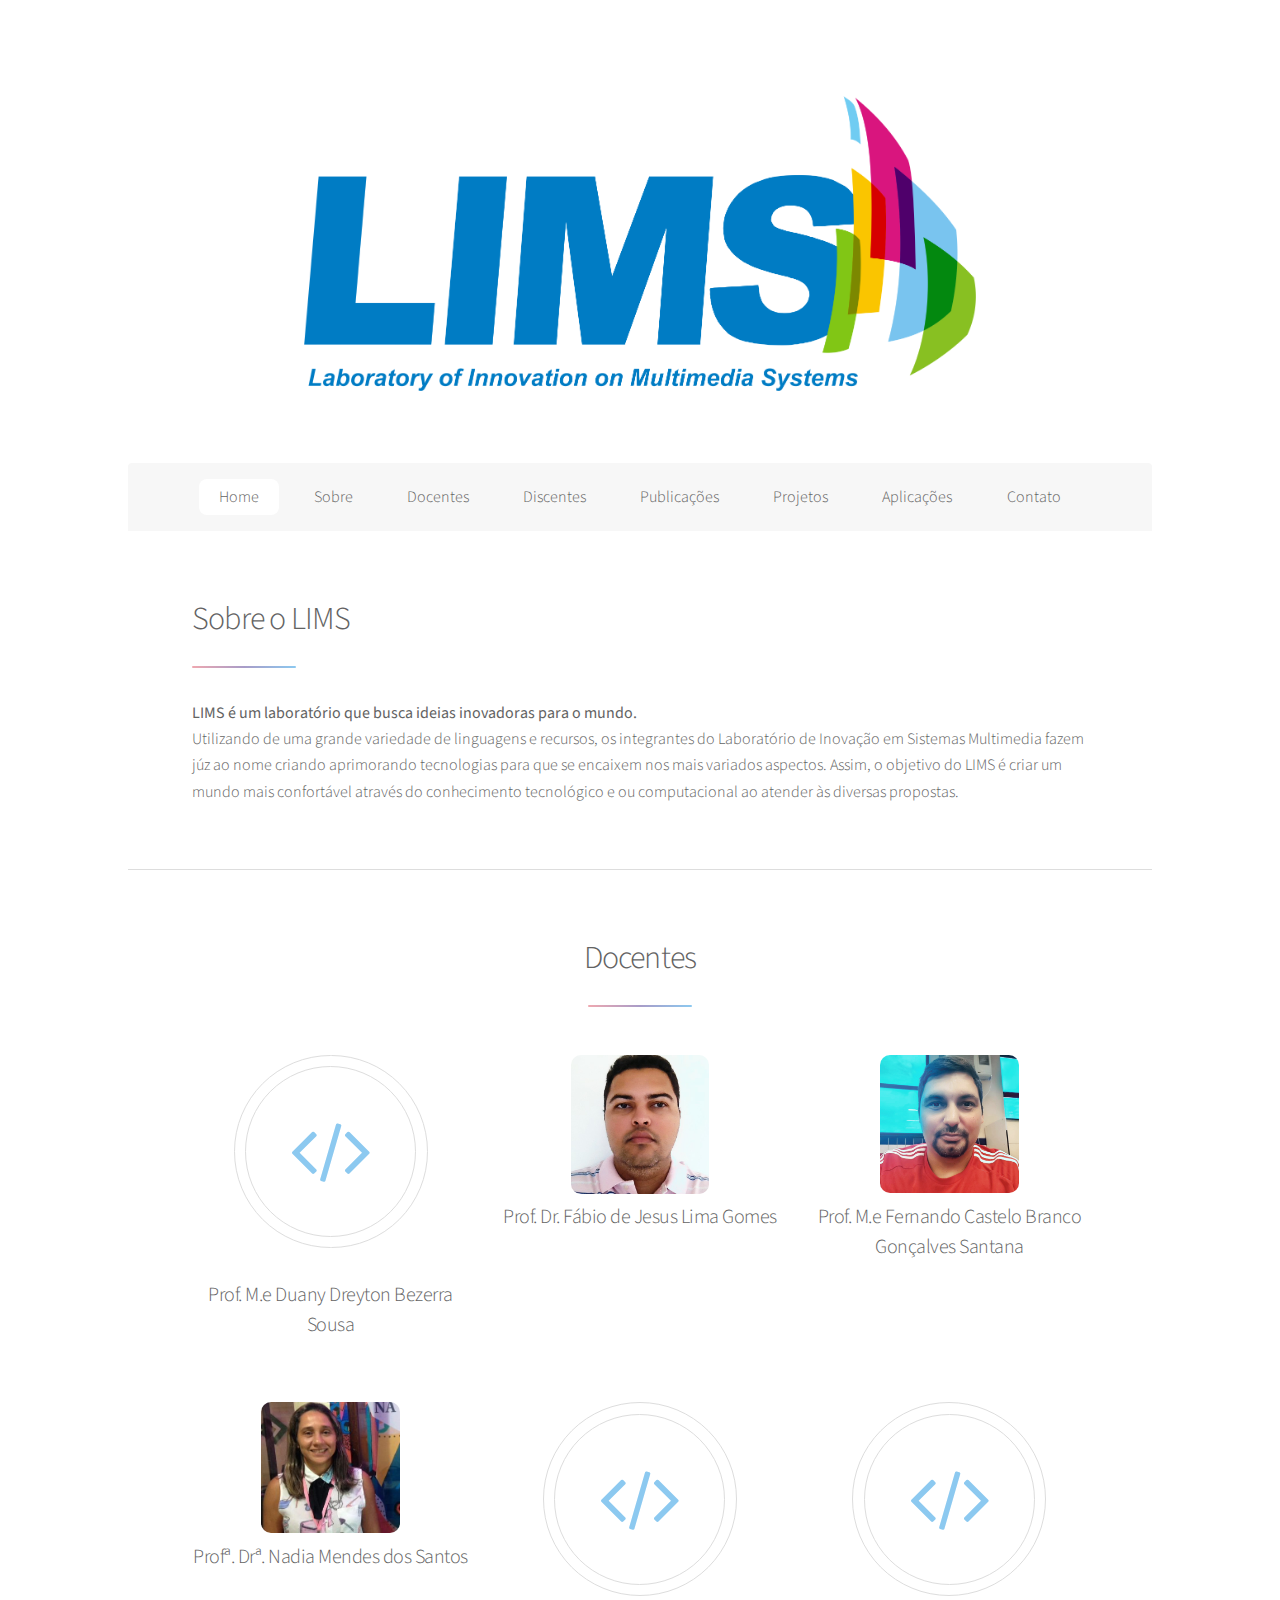
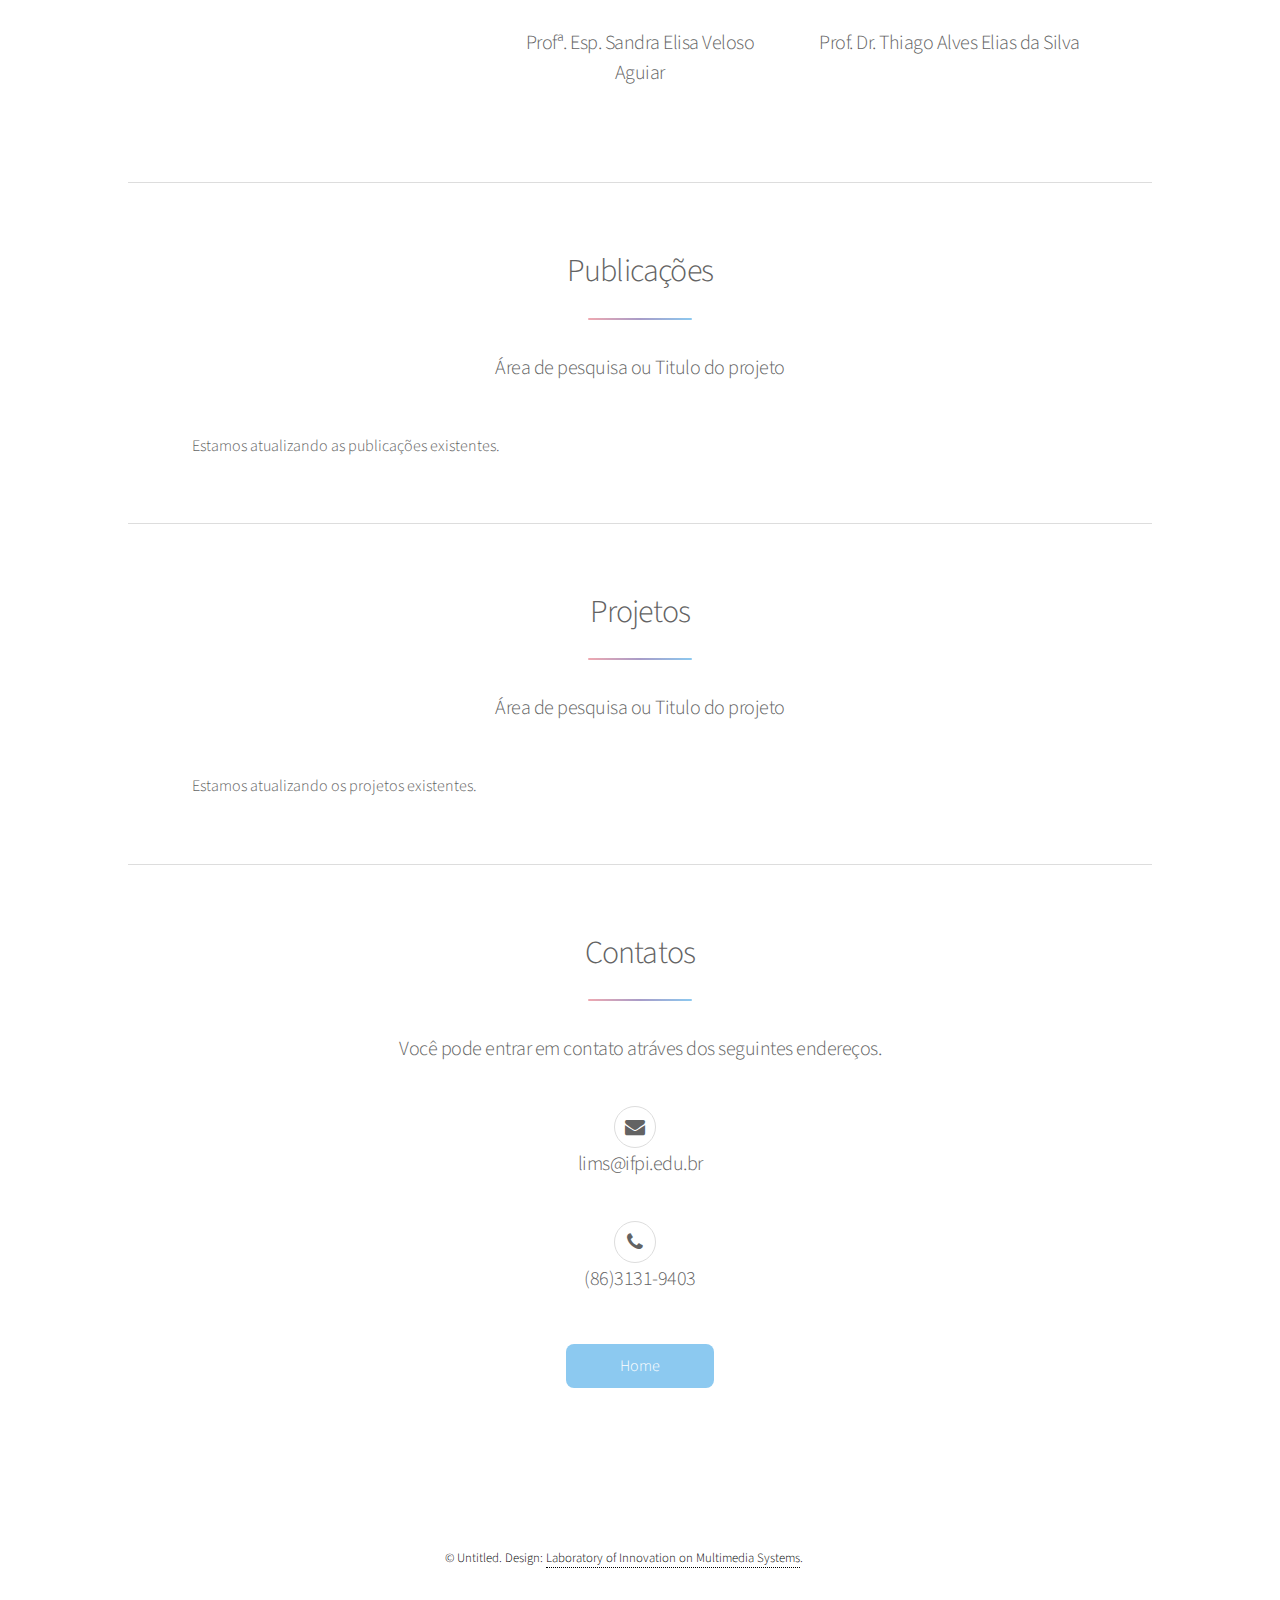
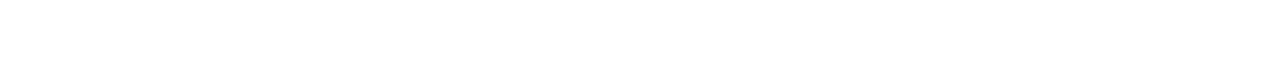
<file: index.html>
﻿<!DOCTYPE HTML>

<html>

	<head>
		<title>LIMS - Laboratory of Innovation on Multimedia Systems</title>
		<link rel="icon" type="image/png" href="images/pic01.png" />
		<meta charset="utf-8" />
		<meta name="viewport" content="width=device-width, initial-scale=1" />
		<link rel="stylesheet" href="assets/css/main.css" />
		<link rel="stylesheet" type="text/css" href="assets/css/personalizado.css">
	</head>
	<body>
			<!-- Scripts -->
		<script src="assets/js/jquery.min.js"></script>
		<script src="assets/js/jquery.scrollex.min.js"></script>
		<script src="assets/js/jquery.scrolly.min.js"></script>
		<script src="assets/js/skel.min.js"></script>
		<script src="assets/js/util.js"></script>
		<script src="assets/js/main.js"></script>


		
<!-- Wrapper -->
			<div id="wrapper">
				<!-- Header -->
					<header id="header" class="alt">
						<span class="logo"><img src="images/logo.png" alt="" /></span>
					</header>

				<!-- Nav -->
					<nav id="nav">
						<ul>
							<li><a href="index.html# " class="active">Home</a></li>
							<li><a href="#intro" >Sobre</a></li>
							<li><a href="#first">Docentes</a></li>
							<li><a href="discentes.html">Discentes</a></li>
							<li><a href="#third">Publicações</a></li>
							<li><a href="#four">Projetos</a></li>
							<li>
								<div class="drop">
									<a>Aplicações</a>
										<ul id="menu-drop">
											<li><a>SATA</a></li>
											<li><a>SISFAM</a></li>
										</ul>
								</div>
							</li>
							<li><a href="#cta">Contato</a></li>
						</ul>
					</nav>


				<!-- Main -->
					<div id="main">

						<!-- Introduction -->
							<section id="intro" class="main">
								<div class="spotlight">
									<div class="content">
										<header class="major">
											<h2>Sobre o LIMS</h2>
										</header>
										<p><b>LIMS é um laboratório que busca ideias inovadoras para o mundo.</b><br> Utilizando de uma grande variedade de linguagens e recursos, os integrantes do Laboratório de Inovação em Sistemas Multimedia fazem júz ao nome criando aprimorando tecnologias para que se encaixem nos mais variados aspectos. Assim, o objetivo do LIMS é criar um mundo mais confortável através do conhecimento tecnológico e ou computacional ao atender às diversas propostas.</p>
									</div>
									<!--<span class="image"><img src="images/pic01.png" alt="" /></span>-->
								</div>
							</section>

						<!-- First Section -->
							<section id="first" class="main special">
								<header class="major">
									<h2>Docentes</h2>
								</header>
								<ul class="features">
									<li>
										<span class="icon major style5 fa-code"></span>
										<a href="http://lattes.cnpq.br/3744175351578428" target="_blank" title="Clique para acesso ao Currículo Lattes deste professor">
										<h3>Prof. M.e Duany Dreyton Bezerra Sousa</h3></a>
									</li>
									<li>
										<!--<span class="icon major style5 fa-code"></span>-->
										<img src="images/Docentes/Fabio.jpg" alt="Docente Fabio" class="profile-docente">
										<a href="http://lattes.cnpq.br/5146918435458913" target="_blank" title="Clique para acesso ao Currículo Lattes deste professor">
										<h3>Prof. Dr. Fábio de Jesus Lima Gomes</h3></a>
									</li>
									<li>
										<!--<span class="icon major style5 fa-code"></span>-->
										<img src="images/Docentes/Fernando.jpg" alt="Docente Fernando" class="profile-docente">
										<a href="http://lattes.cnpq.br/7801051159658130" target="_blank" title="Clique para acesso ao Currículo Lattes deste professor">
										<h3>Prof. M.e Fernando Castelo Branco Gonçalves Santana</h3></a>
									</li>
									<li>

										<!--<span class="icon major style5 fa-code"></span>-->
										<img src="images/Docentes/Nadia.jpg" alt="Docente Nadia" class="profile-docente">

										<a href=" http://lattes.cnpq.br/7392557956968627" target="_blank" title="Clique para acesso ao Currículo Lattes deste professor">
										<h3>Profª. Drª. Nadia Mendes dos Santos</h3></a>
									</li>
									<li>
										<span class="icon major style5 fa-code"></span>	
										<a href="http://lattes.cnpq.br/1861435558461445" target="_blank" title="Clique para acesso ao Currículo Lattes deste professor">
										<h3>Profª. Esp. Sandra Elisa Veloso Aguiar</h3></a>
									</li>
									<li>
										<span class="icon major style5 fa-code"></span>
										<a href="http://lattes.cnpq.br/7251217977577843" target="_blank" title="Clique para acesso ao Currículo Lattes deste professor">
										<h3>Prof. Dr. Thiago Alves Elias da Silva</h3></a>
									</li>
								</ul>
								<footer class="major"></footer>
							</section>

							<!-- Third Section -->
							<section id="third" class="main special">
								<header class="major">
									<h2>Publicações</h2>
									<p>Área de pesquisa ou Titulo do projeto</p>
								</header>
								<p style="text-align: justify;">
								Estamos atualizando as publicações existentes.
					
								</p>
							</section>

							<!-- Four Section -->
							<section id="four" class="main special">
								<header class="major">
									<h2>Projetos</h2>
									<p>Área de pesquisa ou Titulo do projeto</p>
								</header>
								<p style="text-align: justify;">
									Estamos atualizando os projetos existentes.
								</p>
							</section>
	
						<!-- Get Started -->
							<section id="cta" class="main special">
								<header class="major">
									<h2>Contatos</h2>
									<p>Você pode entrar em contato atráves dos seguintes endereços.</p>
									<ul class="icons">
										<li><span class="icon fa fa-envelope alt"></span></li>
										<p>lims@ifpi.edu.br</p>
										<li><span class="icon fa fa-phone alt"></span></li>
										<p>(86)3131-9403</p>
									</ul>
								</header>

								<footer class="major">
									<ul class="actions">
										<li><a href="index.html" class="button special">Home</a></li>
									</ul>
								</footer>
							</section>
					</div>

				<!-- Footer -->
					<footer id="footer">
						<p class="copyright">&copy; Untitled. Design: <a href="http://lims.ifpi.edu.br">Laboratory of Innovation on Multimedia Systems</a>.</p>
					</footer>
			</div>

	</body>
</html>
</file>
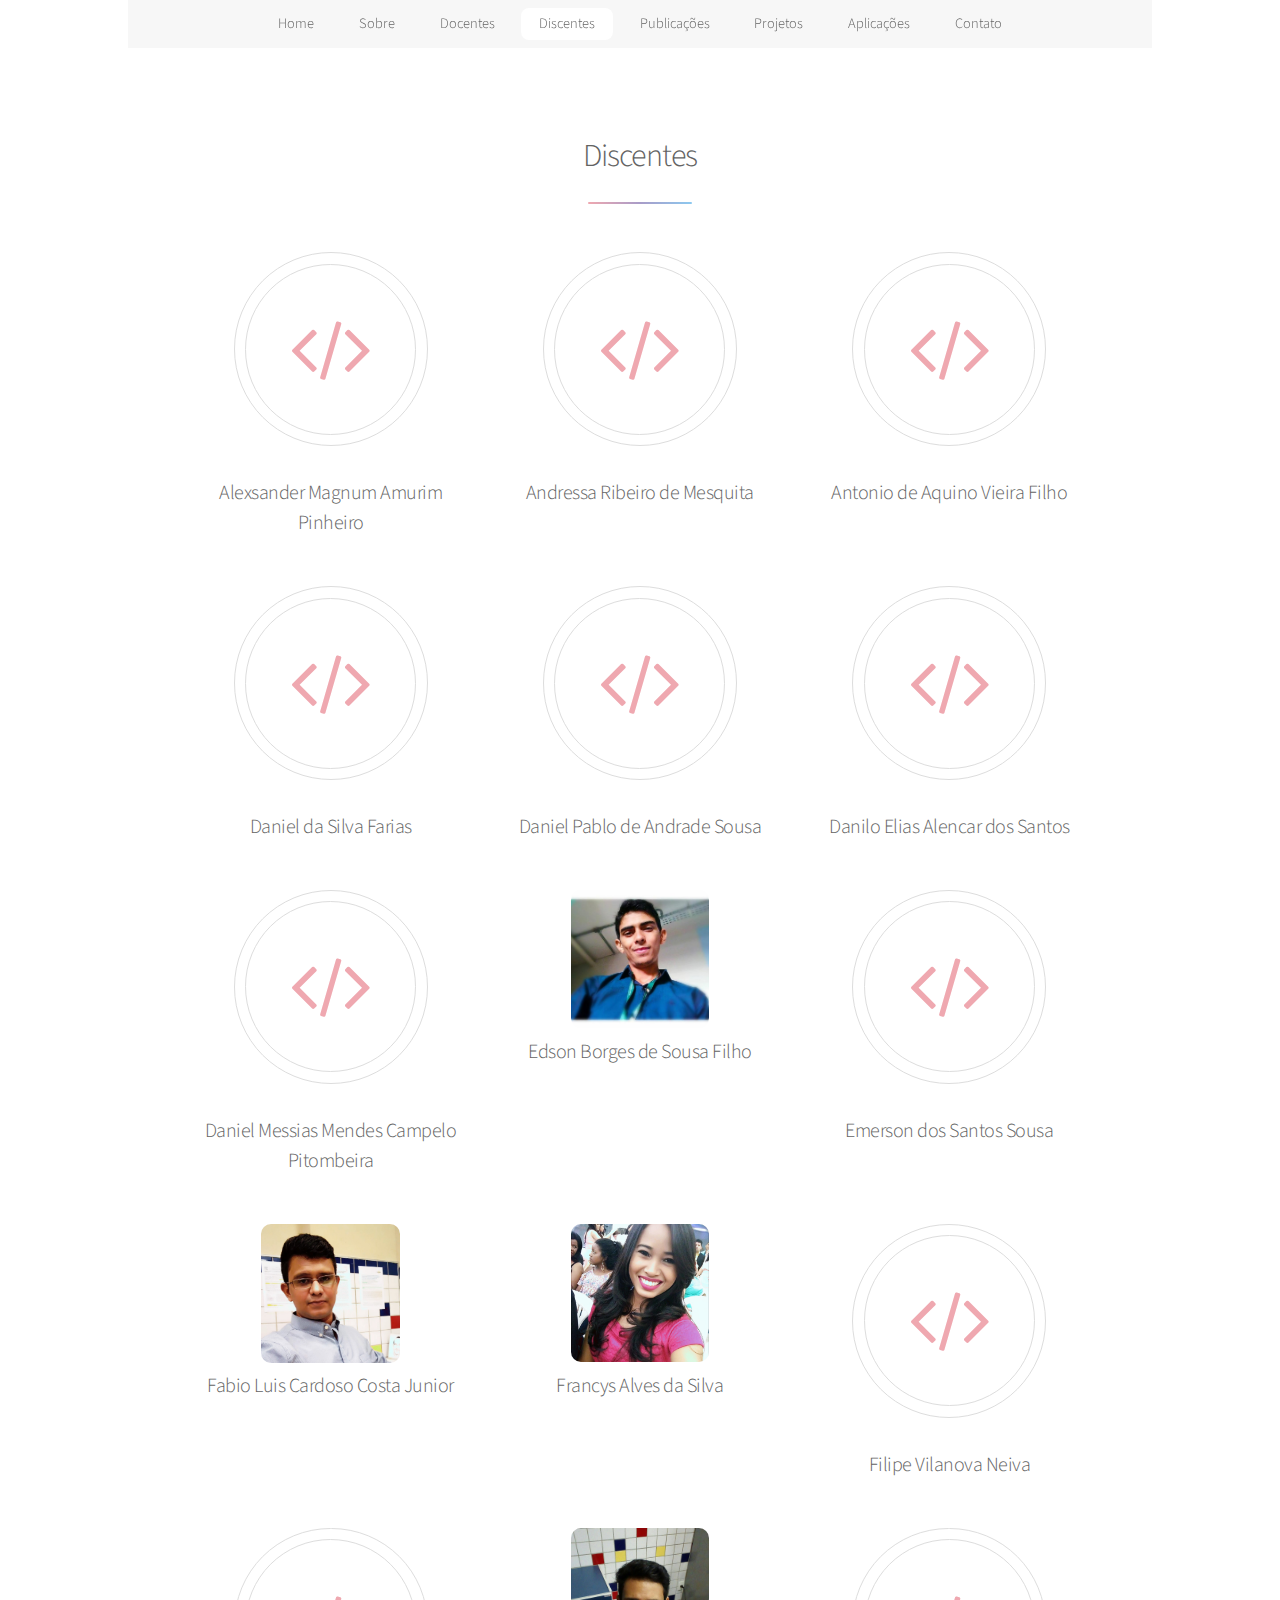
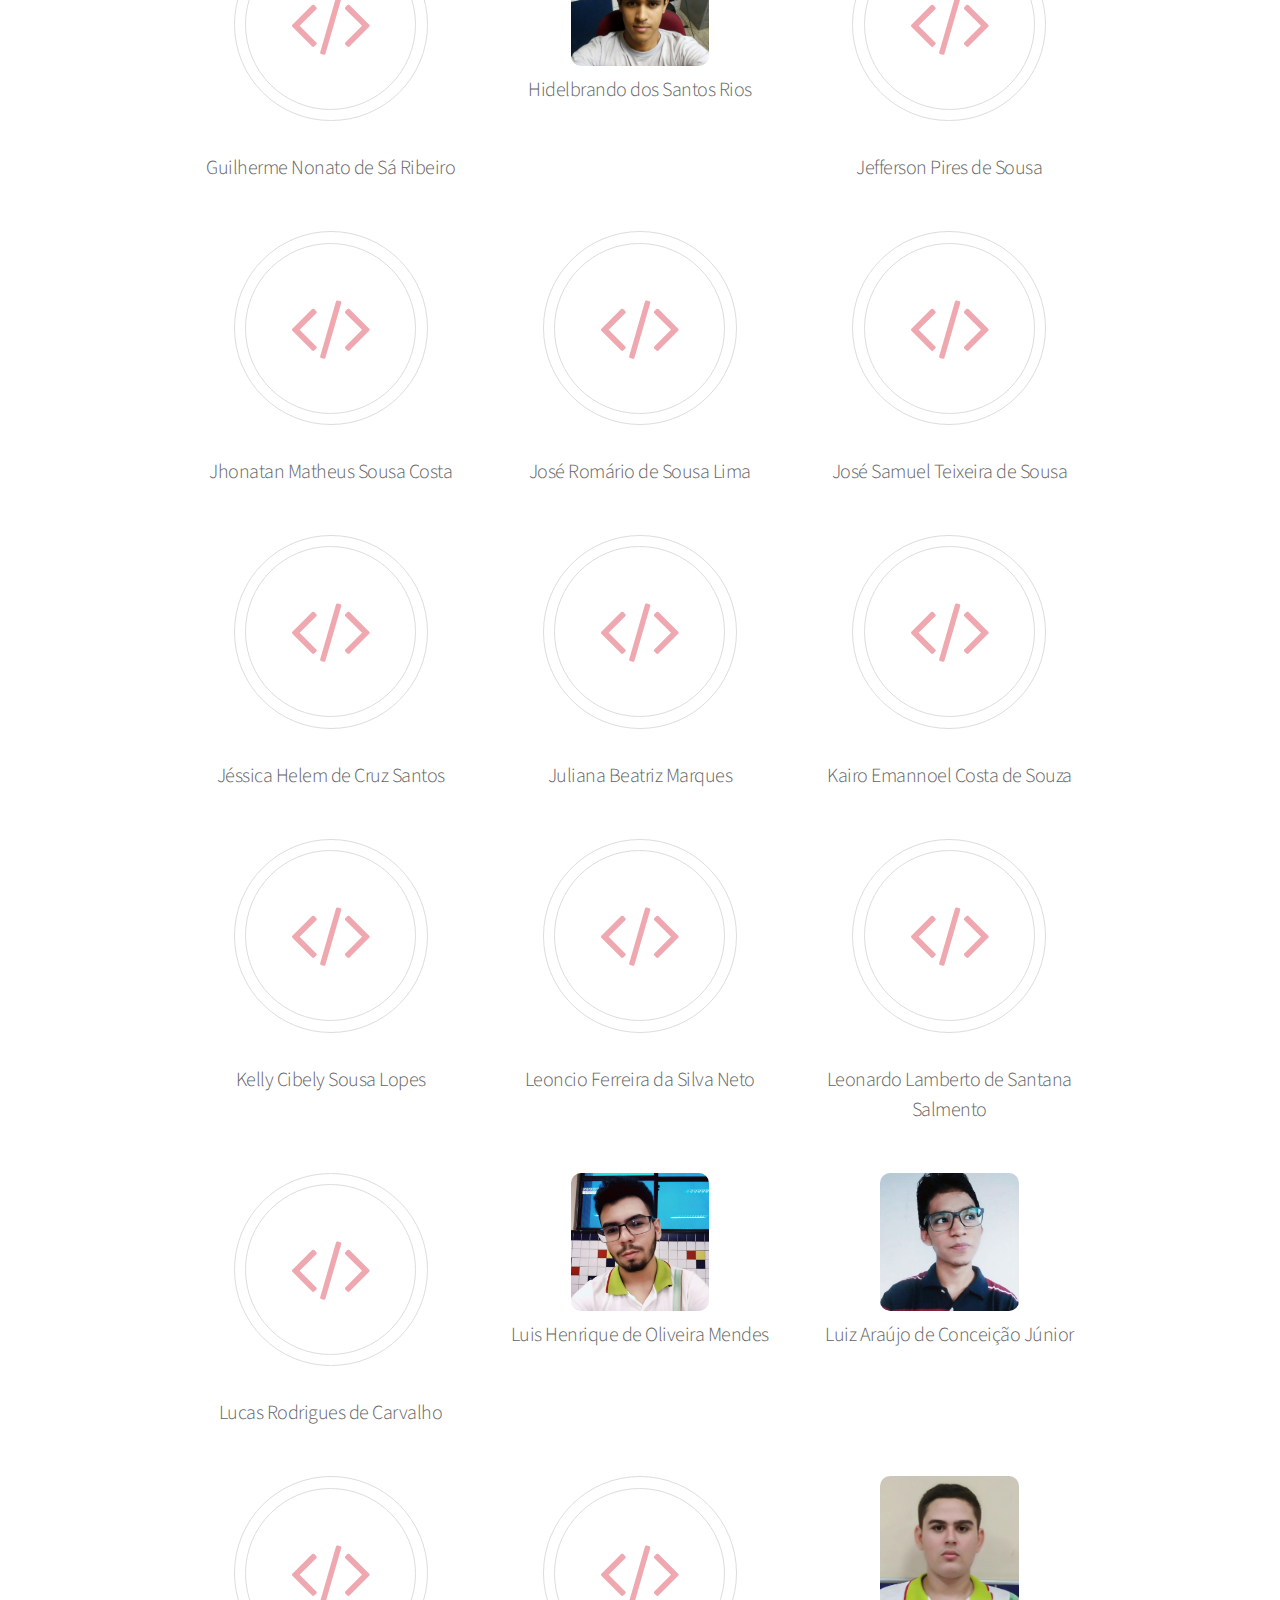
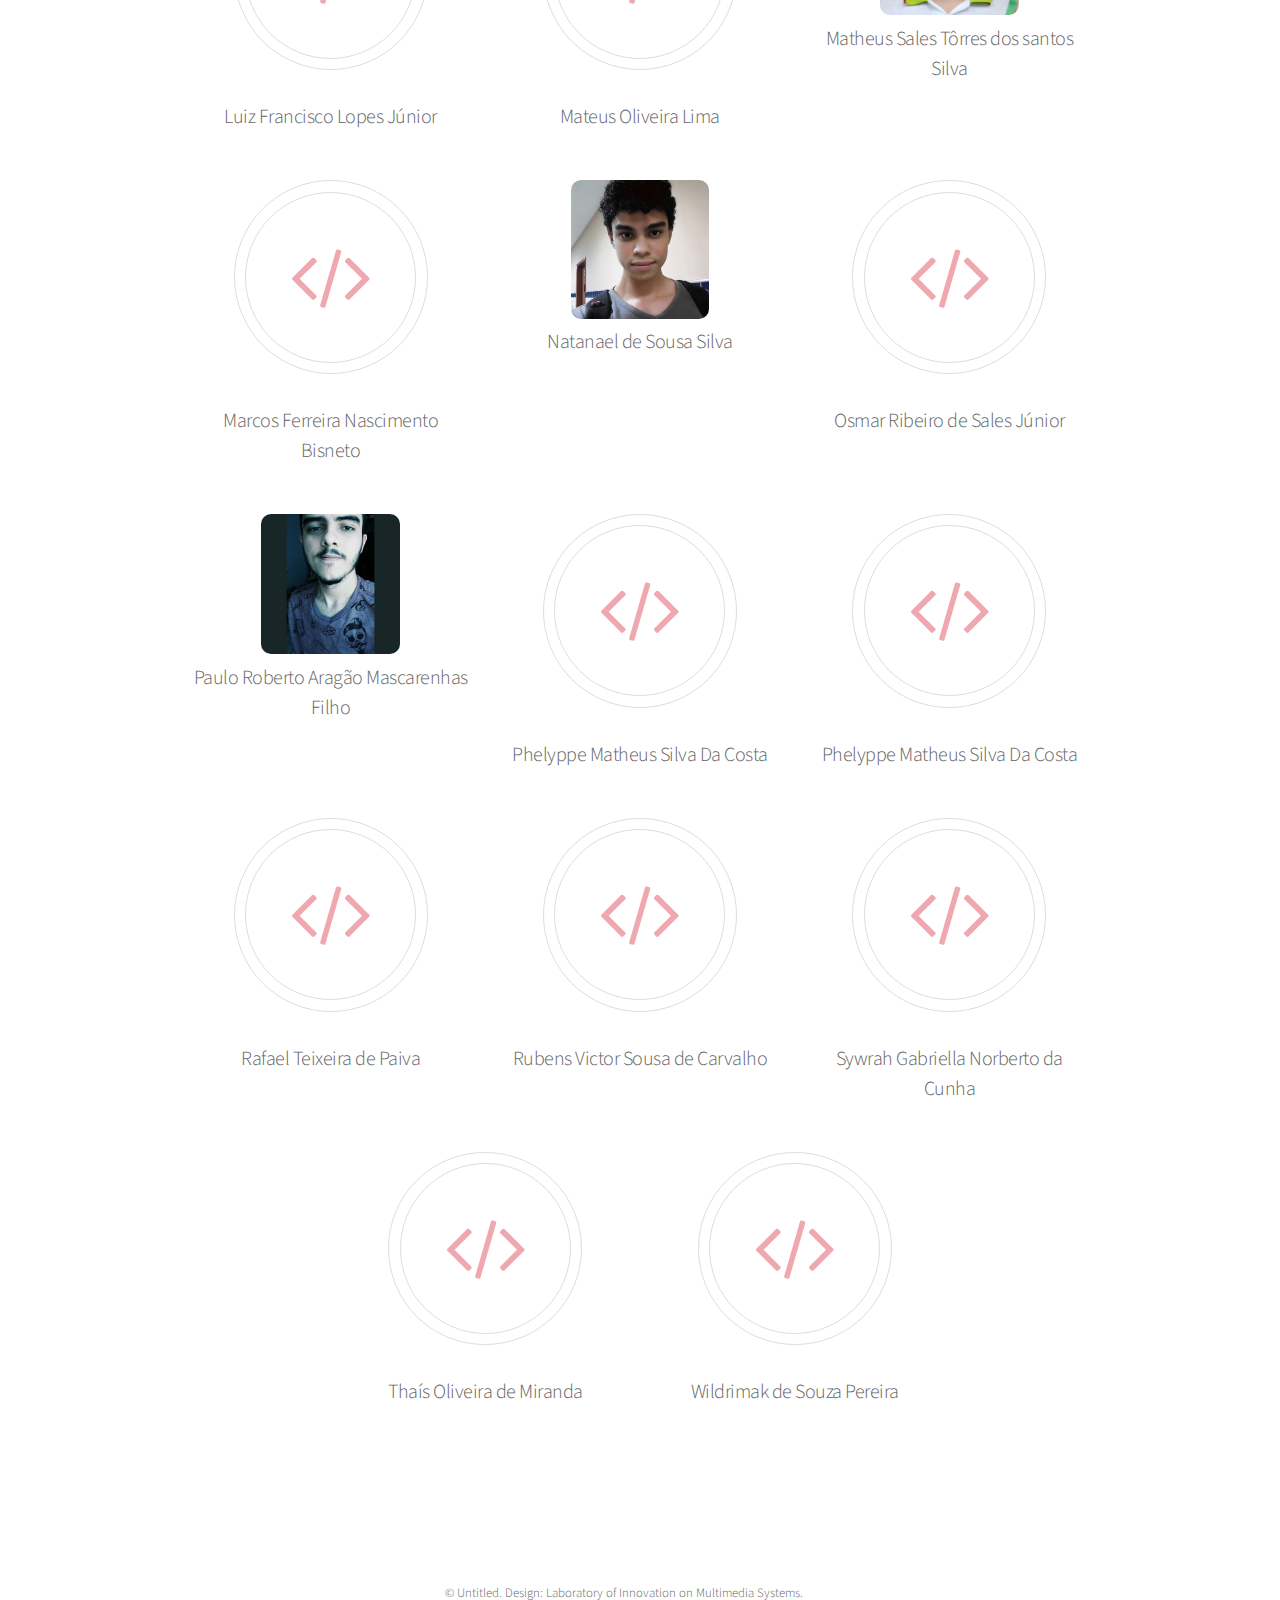
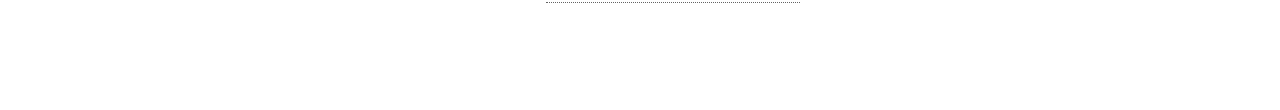
<file: discentes.html>
<!DOCTYPE HTML>

<html>

	<head>
		<title>LIMS - Laboratory of Innovation on Multimedia Systems</title>
		<link rel="icon" type="image/png" href="images/pic01.png" />
		<meta charset="utf-8" />
		<meta name="viewport" content="width=device-width, initial-scale=1" />
		<link rel="stylesheet" href="assets/css/main.css" />
		<link rel="stylesheet" type="text/css" href="assets/css/personalizado.css">

	</head>
	<body>


		
<!-- Wrapper -->
			<div id="wrapper">
				<!-- Header -->
					
				<!-- Nav -->
					<nav id="nav">
						<ul>
							<li><a href="index.html#">Home</a></li>
							<li><a href="index.html#intro" >Sobre</a></li>
							<li><a href="index.html#first">Docentes</a></li>
							<li><a href="#two" class="active">Discentes</a></li>
							<li><a href="index.html#third">Publicações</a></li>
							<li><a href="index.html#four">Projetos</a></li>
							<li>
								<div class="drop">
									<a>Aplicações</a>
										<ul id="menu-drop">
											<li><a>SATA</a></li>
											<li><a>SISFAM</a></li>
										</ul>
								</div>
							</li>
							<li><a href="index.html#cta">Contato</a></li>
						</ul>
					</nav>


				<!-- Main -->
					<div id="main">

				<!-- Second Section -->
							<section id="second" class="main special">
								<header class="major">
									<h2>Discentes</h2>
								</header>
								<ul class="features">
										
									<li>
										<span class="icon major style1 fa-code"></span>
										<h3>Alexsander Magnum Amurim Pinheiro</h3>
									</li>
									<li>
										<span class="icon major style1 fa-code"></span>
										<h3>Andressa Ribeiro de Mesquita</h3>
									</li>
									<li>
										<span class="icon major style1 fa-code"></span>
										<h3>Antonio de Aquino Vieira Filho</h3>
									</li>
									<li>
										<span class="icon major style1 fa-code"></span>
										<h3>Daniel da Silva Farias</h3>
									</li>
									<li>
										<span class="icon major style1 fa-code"></span>
										<h3>Daniel Pablo de Andrade Sousa</h3>
									</li>
									<li>
										<span class="icon major style1 fa-code"></span>
										<h3>Danilo Elias Alencar dos Santos</h3>
									</li>
									<li>
										<span class="icon major style1 fa-code"></span>
										<h3>Daniel Messias Mendes Campelo Pitombeira</h3>
									</li>
									<li>
										<img src="images/Discentes/Edson.jpg" alt="Discente" class="profile-discente">
										<h3>Edson Borges de Sousa Filho</h3>
									</li>
									<!--E-->
									<li>
										<span class="icon major style1 fa-code"></span>
										<h3>Emerson dos Santos Sousa</h3>
									</li>
									<li>
										<img src="images/Discentes/Fabio.jpg" alt="Discente" class="profile-discente">
										<h3>Fabio Luis Cardoso Costa Junior</h3>
									</li>
									<li>
										<img src="images/Discentes/Francys.jpg" alt="Discente" class="profile-discente">
										<h3>Francys Alves da Silva</h3>
									</li>
									<li>
										<span class="icon major style1 fa-code"></span>
										<h3>Filipe Vilanova Neiva</h3>
									</li>
									<li>
										<span class="icon major style1 fa-code"></span>
										<h3>Guilherme Nonato de Sá Ribeiro</h3>
									</li>
									<li>
										<img src="images/Discentes/Hidelbrando.jpg" alt="Discente" class="profile-discente">
							
										<h3>Hidelbrando dos Santos Rios</h3>
									</li>
									<li>
										<span class="icon major style1 fa-code"></span>
										<h3>Jefferson Pires de Sousa</h3>
									</li>
									<li>
										<span class="icon major style1 fa-code"></span>
										<h3>Jhonatan Matheus Sousa Costa</h3>
									</li>
									<li>
										<span class="icon major style1 fa-code"></span>
										<h3>José Romário de Sousa Lima</h3>
									</li>
										<li>
										<span class="icon major style1 fa-code"></span>
										<h3>José Samuel Teixeira de Sousa</h3>
									</li>
									<li>
										<span class="icon major style1 fa-code"></span>
										<h3>Jéssica Helem de Cruz Santos</h3>
									</li>
									<li>
										<span class="icon major style1 fa-code"></span>
										<h3>Juliana Beatriz Marques</h3>
									</li>
									<li>
										<span class="icon major style1 fa-code"></span>
										<h3>Kairo Emannoel Costa de Souza</h3>
									</li>	
									<li>
										<span class="icon major style1 fa-code"></span>
										<h3>Kelly Cibely Sousa Lopes</h3>
									</li>	
									<li>
										<span class="icon major style1 fa-code"></span>
										<h3>Leoncio Ferreira da Silva Neto</h3>
									</li>	
									<li>
										<span class="icon major style1 fa-code"></span>
										<h3>Leonardo Lamberto de Santana Salmento</h3>
									</li>
									<li>
										<span class="icon major style1 fa-code"></span>
										<h3>Lucas Rodrigues de Carvalho 
										</h3>
									</li>	
									<li>
										<img src="images/Discentes/Luiz Henrique.jpg" alt="Discente" class="profile-discente">
										<h3>Luis Henrique de Oliveira Mendes
										</h3>
									</li>	
									<li>
										<img src="images/Discentes/Luiz Araujo.jpg" alt="Discente" class="profile-discente">
										<h3>Luiz Araújo de Conceição Júnior
										</h3>
									</li>	
									<li>
										<span class="icon major style1 fa-code"></span>
										<h3>Luiz Francisco Lopes Júnior</h3>
									</li>
									<li>
										<span class="icon major style1 fa-code"></span>
										<h3>Mateus Oliveira Lima</h3>
									</li>
									<li>
										<img src="images/Discentes/Mateus.jpg" alt="Discente" class="profile-discente">
										<h3>Matheus Sales Tôrres dos santos Silva</h3>
									</li>
									<li>
										<span class="icon major style1 fa-code"></span>
										<h3>Marcos Ferreira Nascimento Bisneto</h3>
									</li>
									<li>
										<img src="images/Discentes/Natanael.jpg" alt="Discente" class="profile-discente">
										<h3>Natanael de Sousa Silva</h3>
									</li>
									<li>
										<span class="icon major style1 fa-code"></span>
										<h3>Osmar Ribeiro de Sales Júnior</h3>
									</li>
									<li>
										<img src="images/Discentes/Paulo Roberto.jpg" alt="Discente" class="profile-discente">
										<h3>Paulo Roberto Aragão Mascarenhas Filho</h3>
									</li>
									<li>
										<span class="icon major style1 fa-code"></span>
										<h3>Phelyppe Matheus Silva Da Costa</h3>
									</li>
									<li>
										<span class="icon major style1 fa-code"></span>
										<h3>Phelyppe Matheus Silva Da Costa</h3>
									</li>
									<li>
										<span class="icon major style1 fa-code"></span>
										<h3>Rafael Teixeira de Paiva</h3>
									</li>
									<li>
										<span class="icon major style1 fa-code"></span>
										<h3>Rubens Victor Sousa de Carvalho</h3>
									</li>
									<li>
										<span class="icon major style1 fa-code"></span>
										<h3>Sywrah Gabriella Norberto da Cunha</h3>
									</li>
									<li>
										<span class="icon major style1 fa-code"></span>
										<h3>Thaís Oliveira de Miranda</h3>
									</li>
									<li>
										<span class="icon major style1 fa-code"></span>
										<h3>Wildrimak de Souza Pereira</h3>
									</li>		
								</ul>
								<footer class="major"></footer>
							</section>
					
				<!-- Footer -->
					<footer id="footer">
						<p class="copyright">&copy; Untitled. Design: <a href="http://lims.ifpi.edu.br">Laboratory of Innovation on Multimedia Systems</a>.</p>
					</footer>
			</div>


		<!-- Scripts -->
			<script src="assets/js/jquery.min.js"></script>
			<script src="assets/js/jquery.scrollex.min.js"></script>
			<script src="assets/js/jquery.scrolly.min.js"></script>
			<script src="assets/js/skel.min.js"></script>
			<script src="assets/js/util.js"></script>
			<script src="assets/js/main.js"></script>
	</body>
</html>
</file>
<file: assets/css/personalizado.css>
.profile-docente{
	border-radius: 10px;
	width: 50%;
	height: auto;
}
.profile-discente{
	border-radius: 10px;
	width: 50%;
	height: auto;
}
</file>
<file: assets/css/main.css>
@import url(font-awesome.min.css);
@import "https://fonts.googleapis.com/css?family=Source+Sans+Pro:300,400";

/* Reset */
	*{
		margin: 0;
		padding: 0;
	}

	html, body, div, span, applet, object, iframe, h1, h2, h3, h4, h5, h6, p, blockquote, pre, a, abbr, acronym, address, big, cite, code, del, dfn, em, img, ins, kbd, q, s, samp, small, strike, strong, sub, sup, tt, var, b, u, i, center, dl, dt, dd, ol, ul, li, fieldset, form, label, legend, table, caption, tbody, tfoot, thead, tr, th, td, article, aside, canvas, details, embed, figure, figcaption, footer, header, hgroup, menu, nav, output, ruby, section, summary, time, mark, audio, video {
		margin: 0;
		padding: 0;
		border: 0;
		font-size: 100%;
		font: inherit;
		vertical-align: baseline;
	}

	article, aside, details, figcaption, figure, footer, header, hgroup, menu, nav, section {
		display: block;
	}

	body {
		line-height: 1;
	}

	ol, ul {
		list-style: none;
	}

	blockquote, q {
		quotes: none;
	}

	blockquote:before, blockquote:after, q:before, q:after {
		content: '';
		content: none;
	}

	table {
		border-collapse: collapse;
		border-spacing: 0;
	}

	body {
		-webkit-text-size-adjust: none;
	}

/* Box Model */

	*, *:before, *:after {
		-moz-box-sizing: border-box;
		-webkit-box-sizing: border-box;
		box-sizing: border-box;
	}

/* Grid */

	.row {
		border-bottom: solid 1px transparent;
		-moz-box-sizing: border-box;
		-webkit-box-sizing: border-box;
		box-sizing: border-box;
	}

	.row > * {
		float: left;
		-moz-box-sizing: border-box;
		-webkit-box-sizing: border-box;
		box-sizing: border-box;
	}

	.row:after, .row:before {
		content: '';
		display: block;
		clear: both;
		height: 0;
	}

	.row.uniform > * > :first-child {
		margin-top: 0;
	}

	.row.uniform > * > :last-child {
		margin-bottom: 0;
	}

	.row.\30 \25 > * {
		padding: 0 0 0 0em;
	}

	.row.\30 \25 {
		margin: 0 0 -1px 0em;
	}

	.row.uniform.\30 \25 > * {
		padding: 0em 0 0 0em;
	}

	.row.uniform.\30 \25 {
		margin: 0em 0 -1px 0em;
	}

	.row > * {
		padding: 0 0 0 1.5em;
	}

	.row {
		margin: 0 0 -1px -1.5em;
	}

	.row.uniform > * {
		padding: 1.5em 0 0 1.5em;
	}

	.row.uniform {
		margin: -1.5em 0 -1px -1.5em;
	}

	.row.\32 00\25 > * {
		padding: 0 0 0 3em;
	}

	.row.\32 00\25 {
		margin: 0 0 -1px -3em;
	}

	.row.uniform.\32 00\25 > * {
		padding: 3em 0 0 3em;
	}

	.row.uniform.\32 00\25 {
		margin: -3em 0 -1px -3em;
	}

	.row.\31 50\25 > * {
		padding: 0 0 0 2.25em;
	}

	.row.\31 50\25 {
		margin: 0 0 -1px -2.25em;
	}

	.row.uniform.\31 50\25 > * {
		padding: 2.25em 0 0 2.25em;
	}

	.row.uniform.\31 50\25 {
		margin: -2.25em 0 -1px -2.25em;
	}

	.row.\35 0\25 > * {
		padding: 0 0 0 0.75em;
	}

	.row.\35 0\25 {
		margin: 0 0 -1px -0.75em;
	}

	.row.uniform.\35 0\25 > * {
		padding: 0.75em 0 0 0.75em;
	}

	.row.uniform.\35 0\25 {
		margin: -0.75em 0 -1px -0.75em;
	}

	.row.\32 5\25 > * {
		padding: 0 0 0 0.375em;
	}

	.row.\32 5\25 {
		margin: 0 0 -1px -0.375em;
	}

	.row.uniform.\32 5\25 > * {
		padding: 0.375em 0 0 0.375em;
	}

	.row.uniform.\32 5\25 {
		margin: -0.375em 0 -1px -0.375em;
	}

	.\31 2u, .\31 2u\24 {
		width: 100%;
		clear: none;
		margin-left: 0;
	}

	.\31 1u, .\31 1u\24 {
		width: 91.6666666667%;
		clear: none;
		margin-left: 0;
	}

	.\31 0u, .\31 0u\24 {
		width: 83.3333333333%;
		clear: none;
		margin-left: 0;
	}

	.\39 u, .\39 u\24 {
		width: 75%;
		clear: none;
		margin-left: 0;
	}

	.\38 u, .\38 u\24 {
		width: 66.6666666667%;
		clear: none;
		margin-left: 0;
	}

	.\37 u, .\37 u\24 {
		width: 58.3333333333%;
		clear: none;
		margin-left: 0;
	}

	.\36 u, .\36 u\24 {
		width: 50%;
		clear: none;
		margin-left: 0;
	}

	.\35 u, .\35 u\24 {
		width: 41.6666666667%;
		clear: none;
		margin-left: 0;
	}

	.\34 u, .\34 u\24 {
		width: 33.3333333333%;
		clear: none;
		margin-left: 0;
	}

	.\33 u, .\33 u\24 {
		width: 25%;
		clear: none;
		margin-left: 0;
	}

	.\32 u, .\32 u\24 {
		width: 16.6666666667%;
		clear: none;
		margin-left: 0;
	}

	.\31 u, .\31 u\24 {
		width: 8.3333333333%;
		clear: none;
		margin-left: 0;
	}

	.\31 2u\24 + *,
	.\31 1u\24 + *,
	.\31 0u\24 + *,
	.\39 u\24 + *,
	.\38 u\24 + *,
	.\37 u\24 + *,
	.\36 u\24 + *,
	.\35 u\24 + *,
	.\34 u\24 + *,
	.\33 u\24 + *,
	.\32 u\24 + *,
	.\31 u\24 + * {
		clear: left;
	}

	.\-11u {
		margin-left: 91.66667%;
	}

	.\-10u {
		margin-left: 83.33333%;
	}

	.\-9u {
		margin-left: 75%;
	}

	.\-8u {
		margin-left: 66.66667%;
	}

	.\-7u {
		margin-left: 58.33333%;
	}

	.\-6u {
		margin-left: 50%;
	}

	.\-5u {
		margin-left: 41.66667%;
	}

	.\-4u {
		margin-left: 33.33333%;
	}

	.\-3u {
		margin-left: 25%;
	}

	.\-2u {
		margin-left: 16.66667%;
	}

	.\-1u {
		margin-left: 8.33333%;
	}

	@media screen and (max-width: 1680px) {

		.row > * {
			padding: 0 0 0 1.5em;
		}

		.row {
			margin: 0 0 -1px -1.5em;
		}

		.row.uniform > * {
			padding: 1.5em 0 0 1.5em;
		}

		.row.uniform {
			margin: -1.5em 0 -1px -1.5em;
		}

		.row.\32 00\25 > * {
			padding: 0 0 0 3em;
		}

		.row.\32 00\25 {
			margin: 0 0 -1px -3em;
		}

		.row.uniform.\32 00\25 > * {
			padding: 3em 0 0 3em;
		}

		.row.uniform.\32 00\25 {
			margin: -3em 0 -1px -3em;
		}

		.row.\31 50\25 > * {
			padding: 0 0 0 2.25em;
		}

		.row.\31 50\25 {
			margin: 0 0 -1px -2.25em;
		}

		.row.uniform.\31 50\25 > * {
			padding: 2.25em 0 0 2.25em;
		}

		.row.uniform.\31 50\25 {
			margin: -2.25em 0 -1px -2.25em;
		}

		.row.\35 0\25 > * {
			padding: 0 0 0 0.75em;
		}

		.row.\35 0\25 {
			margin: 0 0 -1px -0.75em;
		}

		.row.uniform.\35 0\25 > * {
			padding: 0.75em 0 0 0.75em;
		}

		.row.uniform.\35 0\25 {
			margin: -0.75em 0 -1px -0.75em;
		}

		.row.\32 5\25 > * {
			padding: 0 0 0 0.375em;
		}

		.row.\32 5\25 {
			margin: 0 0 -1px -0.375em;
		}

		.row.uniform.\32 5\25 > * {
			padding: 0.375em 0 0 0.375em;
		}

		.row.uniform.\32 5\25 {
			margin: -0.375em 0 -1px -0.375em;
		}

		.\31 2u\28xlarge\29, .\31 2u\24\28xlarge\29 {
			width: 100%;
			clear: none;
			margin-left: 0;
		}

		.\31 1u\28xlarge\29, .\31 1u\24\28xlarge\29 {
			width: 91.6666666667%;
			clear: none;
			margin-left: 0;
		}

		.\31 0u\28xlarge\29, .\31 0u\24\28xlarge\29 {
			width: 83.3333333333%;
			clear: none;
			margin-left: 0;
		}

		.\39 u\28xlarge\29, .\39 u\24\28xlarge\29 {
			width: 75%;
			clear: none;
			margin-left: 0;
		}

		.\38 u\28xlarge\29, .\38 u\24\28xlarge\29 {
			width: 66.6666666667%;
			clear: none;
			margin-left: 0;
		}

		.\37 u\28xlarge\29, .\37 u\24\28xlarge\29 {
			width: 58.3333333333%;
			clear: none;
			margin-left: 0;
		}

		.\36 u\28xlarge\29, .\36 u\24\28xlarge\29 {
			width: 50%;
			clear: none;
			margin-left: 0;
		}

		.\35 u\28xlarge\29, .\35 u\24\28xlarge\29 {
			width: 41.6666666667%;
			clear: none;
			margin-left: 0;
		}

		.\34 u\28xlarge\29, .\34 u\24\28xlarge\29 {
			width: 33.3333333333%;
			clear: none;
			margin-left: 0;
		}

		.\33 u\28xlarge\29, .\33 u\24\28xlarge\29 {
			width: 25%;
			clear: none;
			margin-left: 0;
		}

		.\32 u\28xlarge\29, .\32 u\24\28xlarge\29 {
			width: 16.6666666667%;
			clear: none;
			margin-left: 0;
		}

		.\31 u\28xlarge\29, .\31 u\24\28xlarge\29 {
			width: 8.3333333333%;
			clear: none;
			margin-left: 0;
		}

		.\31 2u\24\28xlarge\29 + *,
		.\31 1u\24\28xlarge\29 + *,
		.\31 0u\24\28xlarge\29 + *,
		.\39 u\24\28xlarge\29 + *,
		.\38 u\24\28xlarge\29 + *,
		.\37 u\24\28xlarge\29 + *,
		.\36 u\24\28xlarge\29 + *,
		.\35 u\24\28xlarge\29 + *,
		.\34 u\24\28xlarge\29 + *,
		.\33 u\24\28xlarge\29 + *,
		.\32 u\24\28xlarge\29 + *,
		.\31 u\24\28xlarge\29 + * {
			clear: left;
		}

		.\-11u\28xlarge\29 {
			margin-left: 91.66667%;
		}

		.\-10u\28xlarge\29 {
			margin-left: 83.33333%;
		}

		.\-9u\28xlarge\29 {
			margin-left: 75%;
		}

		.\-8u\28xlarge\29 {
			margin-left: 66.66667%;
		}

		.\-7u\28xlarge\29 {
			margin-left: 58.33333%;
		}

		.\-6u\28xlarge\29 {
			margin-left: 50%;
		}

		.\-5u\28xlarge\29 {
			margin-left: 41.66667%;
		}

		.\-4u\28xlarge\29 {
			margin-left: 33.33333%;
		}

		.\-3u\28xlarge\29 {
			margin-left: 25%;
		}

		.\-2u\28xlarge\29 {
			margin-left: 16.66667%;
		}

		.\-1u\28xlarge\29 {
			margin-left: 8.33333%;
		}

	}

	@media screen and (max-width: 1280px) {

		.row > * {
			padding: 0 0 0 1.5em;
		}

		.row {
			margin: 0 0 -1px -1.5em;
		}

		.row.uniform > * {
			padding: 1.5em 0 0 1.5em;
		}

		.row.uniform {
			margin: -1.5em 0 -1px -1.5em;
		}

		.row.\32 00\25 > * {
			padding: 0 0 0 3em;
		}

		.row.\32 00\25 {
			margin: 0 0 -1px -3em;
		}

		.row.uniform.\32 00\25 > * {
			padding: 3em 0 0 3em;
		}

		.row.uniform.\32 00\25 {
			margin: -3em 0 -1px -3em;
		}

		.row.\31 50\25 > * {
			padding: 0 0 0 2.25em;
		}

		.row.\31 50\25 {
			margin: 0 0 -1px -2.25em;
		}

		.row.uniform.\31 50\25 > * {
			padding: 2.25em 0 0 2.25em;
		}

		.row.uniform.\31 50\25 {
			margin: -2.25em 0 -1px -2.25em;
		}

		.row.\35 0\25 > * {
			padding: 0 0 0 0.75em;
		}

		.row.\35 0\25 {
			margin: 0 0 -1px -0.75em;
		}

		.row.uniform.\35 0\25 > * {
			padding: 0.75em 0 0 0.75em;
		}

		.row.uniform.\35 0\25 {
			margin: -0.75em 0 -1px -0.75em;
		}

		.row.\32 5\25 > * {
			padding: 0 0 0 0.375em;
		}

		.row.\32 5\25 {
			margin: 0 0 -1px -0.375em;
		}

		.row.uniform.\32 5\25 > * {
			padding: 0.375em 0 0 0.375em;
		}

		.row.uniform.\32 5\25 {
			margin: -0.375em 0 -1px -0.375em;
		}

		.\31 2u\28large\29, .\31 2u\24\28large\29 {
			width: 100%;
			clear: none;
			margin-left: 0;
		}

		.\31 1u\28large\29, .\31 1u\24\28large\29 {
			width: 91.6666666667%;
			clear: none;
			margin-left: 0;
		}

		.\31 0u\28large\29, .\31 0u\24\28large\29 {
			width: 83.3333333333%;
			clear: none;
			margin-left: 0;
		}

		.\39 u\28large\29, .\39 u\24\28large\29 {
			width: 75%;
			clear: none;
			margin-left: 0;
		}

		.\38 u\28large\29, .\38 u\24\28large\29 {
			width: 66.6666666667%;
			clear: none;
			margin-left: 0;
		}

		.\37 u\28large\29, .\37 u\24\28large\29 {
			width: 58.3333333333%;
			clear: none;
			margin-left: 0;
		}

		.\36 u\28large\29, .\36 u\24\28large\29 {
			width: 50%;
			clear: none;
			margin-left: 0;
		}

		.\35 u\28large\29, .\35 u\24\28large\29 {
			width: 41.6666666667%;
			clear: none;
			margin-left: 0;
		}

		.\34 u\28large\29, .\34 u\24\28large\29 {
			width: 33.3333333333%;
			clear: none;
			margin-left: 0;
		}

		.\33 u\28large\29, .\33 u\24\28large\29 {
			width: 25%;
			clear: none;
			margin-left: 0;
		}

		.\32 u\28large\29, .\32 u\24\28large\29 {
			width: 16.6666666667%;
			clear: none;
			margin-left: 0;
		}

		.\31 u\28large\29, .\31 u\24\28large\29 {
			width: 8.3333333333%;
			clear: none;
			margin-left: 0;
		}

		.\31 2u\24\28large\29 + *,
		.\31 1u\24\28large\29 + *,
		.\31 0u\24\28large\29 + *,
		.\39 u\24\28large\29 + *,
		.\38 u\24\28large\29 + *,
		.\37 u\24\28large\29 + *,
		.\36 u\24\28large\29 + *,
		.\35 u\24\28large\29 + *,
		.\34 u\24\28large\29 + *,
		.\33 u\24\28large\29 + *,
		.\32 u\24\28large\29 + *,
		.\31 u\24\28large\29 + * {
			clear: left;
		}

		.\-11u\28large\29 {
			margin-left: 91.66667%;
		}

		.\-10u\28large\29 {
			margin-left: 83.33333%;
		}

		.\-9u\28large\29 {
			margin-left: 75%;
		}

		.\-8u\28large\29 {
			margin-left: 66.66667%;
		}

		.\-7u\28large\29 {
			margin-left: 58.33333%;
		}

		.\-6u\28large\29 {
			margin-left: 50%;
		}

		.\-5u\28large\29 {
			margin-left: 41.66667%;
		}

		.\-4u\28large\29 {
			margin-left: 33.33333%;
		}

		.\-3u\28large\29 {
			margin-left: 25%;
		}

		.\-2u\28large\29 {
			margin-left: 16.66667%;
		}

		.\-1u\28large\29 {
			margin-left: 8.33333%;
		}

	}

	@media screen and (max-width: 980px) {

		.row > * {
			padding: 0 0 0 1.5em;
		}

		.row {
			margin: 0 0 -1px -1.5em;
		}

		.row.uniform > * {
			padding: 1.5em 0 0 1.5em;
		}

		.row.uniform {
			margin: -1.5em 0 -1px -1.5em;
		}

		.row.\32 00\25 > * {
			padding: 0 0 0 3em;
		}

		.row.\32 00\25 {
			margin: 0 0 -1px -3em;
		}

		.row.uniform.\32 00\25 > * {
			padding: 3em 0 0 3em;
		}

		.row.uniform.\32 00\25 {
			margin: -3em 0 -1px -3em;
		}

		.row.\31 50\25 > * {
			padding: 0 0 0 2.25em;
		}

		.row.\31 50\25 {
			margin: 0 0 -1px -2.25em;
		}

		.row.uniform.\31 50\25 > * {
			padding: 2.25em 0 0 2.25em;
		}

		.row.uniform.\31 50\25 {
			margin: -2.25em 0 -1px -2.25em;
		}

		.row.\35 0\25 > * {
			padding: 0 0 0 0.75em;
		}

		.row.\35 0\25 {
			margin: 0 0 -1px -0.75em;
		}

		.row.uniform.\35 0\25 > * {
			padding: 0.75em 0 0 0.75em;
		}

		.row.uniform.\35 0\25 {
			margin: -0.75em 0 -1px -0.75em;
		}

		.row.\32 5\25 > * {
			padding: 0 0 0 0.375em;
		}

		.row.\32 5\25 {
			margin: 0 0 -1px -0.375em;
		}

		.row.uniform.\32 5\25 > * {
			padding: 0.375em 0 0 0.375em;
		}

		.row.uniform.\32 5\25 {
			margin: -0.375em 0 -1px -0.375em;
		}

		.\31 2u\28medium\29, .\31 2u\24\28medium\29 {
			width: 100%;
			clear: none;
			margin-left: 0;
		}

		.\31 1u\28medium\29, .\31 1u\24\28medium\29 {
			width: 91.6666666667%;
			clear: none;
			margin-left: 0;
		}

		.\31 0u\28medium\29, .\31 0u\24\28medium\29 {
			width: 83.3333333333%;
			clear: none;
			margin-left: 0;
		}

		.\39 u\28medium\29, .\39 u\24\28medium\29 {
			width: 75%;
			clear: none;
			margin-left: 0;
		}

		.\38 u\28medium\29, .\38 u\24\28medium\29 {
			width: 66.6666666667%;
			clear: none;
			margin-left: 0;
		}

		.\37 u\28medium\29, .\37 u\24\28medium\29 {
			width: 58.3333333333%;
			clear: none;
			margin-left: 0;
		}

		.\36 u\28medium\29, .\36 u\24\28medium\29 {
			width: 50%;
			clear: none;
			margin-left: 0;
		}

		.\35 u\28medium\29, .\35 u\24\28medium\29 {
			width: 41.6666666667%;
			clear: none;
			margin-left: 0;
		}

		.\34 u\28medium\29, .\34 u\24\28medium\29 {
			width: 33.3333333333%;
			clear: none;
			margin-left: 0;
		}

		.\33 u\28medium\29, .\33 u\24\28medium\29 {
			width: 25%;
			clear: none;
			margin-left: 0;
		}

		.\32 u\28medium\29, .\32 u\24\28medium\29 {
			width: 16.6666666667%;
			clear: none;
			margin-left: 0;
		}

		.\31 u\28medium\29, .\31 u\24\28medium\29 {
			width: 8.3333333333%;
			clear: none;
			margin-left: 0;
		}

		.\31 2u\24\28medium\29 + *,
		.\31 1u\24\28medium\29 + *,
		.\31 0u\24\28medium\29 + *,
		.\39 u\24\28medium\29 + *,
		.\38 u\24\28medium\29 + *,
		.\37 u\24\28medium\29 + *,
		.\36 u\24\28medium\29 + *,
		.\35 u\24\28medium\29 + *,
		.\34 u\24\28medium\29 + *,
		.\33 u\24\28medium\29 + *,
		.\32 u\24\28medium\29 + *,
		.\31 u\24\28medium\29 + * {
			clear: left;
		}

		.\-11u\28medium\29 {
			margin-left: 91.66667%;
		}

		.\-10u\28medium\29 {
			margin-left: 83.33333%;
		}

		.\-9u\28medium\29 {
			margin-left: 75%;
		}

		.\-8u\28medium\29 {
			margin-left: 66.66667%;
		}

		.\-7u\28medium\29 {
			margin-left: 58.33333%;
		}

		.\-6u\28medium\29 {
			margin-left: 50%;
		}

		.\-5u\28medium\29 {
			margin-left: 41.66667%;
		}

		.\-4u\28medium\29 {
			margin-left: 33.33333%;
		}

		.\-3u\28medium\29 {
			margin-left: 25%;
		}

		.\-2u\28medium\29 {
			margin-left: 16.66667%;
		}

		.\-1u\28medium\29 {
			margin-left: 8.33333%;
		}

	}

	@media screen and (max-width: 736px) {

		.row > * {
			padding: 0 0 0 1em;
		}

		.row {
			margin: 0 0 -1px -1em;
		}

		.row.uniform > * {
			padding: 1em 0 0 1em;
		}

		.row.uniform {
			margin: -1em 0 -1px -1em;
		}

		.row.\32 00\25 > * {
			padding: 0 0 0 2em;
		}

		.row.\32 00\25 {
			margin: 0 0 -1px -2em;
		}

		.row.uniform.\32 00\25 > * {
			padding: 2em 0 0 2em;
		}

		.row.uniform.\32 00\25 {
			margin: -2em 0 -1px -2em;
		}

		.row.\31 50\25 > * {
			padding: 0 0 0 1.5em;
		}

		.row.\31 50\25 {
			margin: 0 0 -1px -1.5em;
		}

		.row.uniform.\31 50\25 > * {
			padding: 1.5em 0 0 1.5em;
		}

		.row.uniform.\31 50\25 {
			margin: -1.5em 0 -1px -1.5em;
		}

		.row.\35 0\25 > * {
			padding: 0 0 0 0.5em;
		}

		.row.\35 0\25 {
			margin: 0 0 -1px -0.5em;
		}

		.row.uniform.\35 0\25 > * {
			padding: 0.5em 0 0 0.5em;
		}

		.row.uniform.\35 0\25 {
			margin: -0.5em 0 -1px -0.5em;
		}

		.row.\32 5\25 > * {
			padding: 0 0 0 0.25em;
		}

		.row.\32 5\25 {
			margin: 0 0 -1px -0.25em;
		}

		.row.uniform.\32 5\25 > * {
			padding: 0.25em 0 0 0.25em;
		}

		.row.uniform.\32 5\25 {
			margin: -0.25em 0 -1px -0.25em;
		}

		.\31 2u\28small\29, .\31 2u\24\28small\29 {
			width: 100%;
			clear: none;
			margin-left: 0;
		}

		.\31 1u\28small\29, .\31 1u\24\28small\29 {
			width: 91.6666666667%;
			clear: none;
			margin-left: 0;
		}

		.\31 0u\28small\29, .\31 0u\24\28small\29 {
			width: 83.3333333333%;
			clear: none;
			margin-left: 0;
		}

		.\39 u\28small\29, .\39 u\24\28small\29 {
			width: 75%;
			clear: none;
			margin-left: 0;
		}

		.\38 u\28small\29, .\38 u\24\28small\29 {
			width: 66.6666666667%;
			clear: none;
			margin-left: 0;
		}

		.\37 u\28small\29, .\37 u\24\28small\29 {
			width: 58.3333333333%;
			clear: none;
			margin-left: 0;
		}

		.\36 u\28small\29, .\36 u\24\28small\29 {
			width: 50%;
			clear: none;
			margin-left: 0;
		}

		.\35 u\28small\29, .\35 u\24\28small\29 {
			width: 41.6666666667%;
			clear: none;
			margin-left: 0;
		}

		.\34 u\28small\29, .\34 u\24\28small\29 {
			width: 33.3333333333%;
			clear: none;
			margin-left: 0;
		}

		.\33 u\28small\29, .\33 u\24\28small\29 {
			width: 25%;
			clear: none;
			margin-left: 0;
		}

		.\32 u\28small\29, .\32 u\24\28small\29 {
			width: 16.6666666667%;
			clear: none;
			margin-left: 0;
		}

		.\31 u\28small\29, .\31 u\24\28small\29 {
			width: 8.3333333333%;
			clear: none;
			margin-left: 0;
		}

		.\31 2u\24\28small\29 + *,
		.\31 1u\24\28small\29 + *,
		.\31 0u\24\28small\29 + *,
		.\39 u\24\28small\29 + *,
		.\38 u\24\28small\29 + *,
		.\37 u\24\28small\29 + *,
		.\36 u\24\28small\29 + *,
		.\35 u\24\28small\29 + *,
		.\34 u\24\28small\29 + *,
		.\33 u\24\28small\29 + *,
		.\32 u\24\28small\29 + *,
		.\31 u\24\28small\29 + * {
			clear: left;
		}

		.\-11u\28small\29 {
			margin-left: 91.66667%;
		}

		.\-10u\28small\29 {
			margin-left: 83.33333%;
		}

		.\-9u\28small\29 {
			margin-left: 75%;
		}

		.\-8u\28small\29 {
			margin-left: 66.66667%;
		}

		.\-7u\28small\29 {
			margin-left: 58.33333%;
		}

		.\-6u\28small\29 {
			margin-left: 50%;
		}

		.\-5u\28small\29 {
			margin-left: 41.66667%;
		}

		.\-4u\28small\29 {
			margin-left: 33.33333%;
		}

		.\-3u\28small\29 {
			margin-left: 25%;
		}

		.\-2u\28small\29 {
			margin-left: 16.66667%;
		}

		.\-1u\28small\29 {
			margin-left: 8.33333%;
		}

	}

	@media screen and (max-width: 480px) {

		.row > * {
			padding: 0 0 0 1em;
		}

		.row {
			margin: 0 0 -1px -1em;
		}

		.row.uniform > * {
			padding: 1em 0 0 1em;
		}

		.row.uniform {
			margin: -1em 0 -1px -1em;
		}

		.row.\32 00\25 > * {
			padding: 0 0 0 2em;
		}

		.row.\32 00\25 {
			margin: 0 0 -1px -2em;
		}

		.row.uniform.\32 00\25 > * {
			padding: 2em 0 0 2em;
		}

		.row.uniform.\32 00\25 {
			margin: -2em 0 -1px -2em;
		}

		.row.\31 50\25 > * {
			padding: 0 0 0 1.5em;
		}

		.row.\31 50\25 {
			margin: 0 0 -1px -1.5em;
		}

		.row.uniform.\31 50\25 > * {
			padding: 1.5em 0 0 1.5em;
		}

		.row.uniform.\31 50\25 {
			margin: -1.5em 0 -1px -1.5em;
		}

		.row.\35 0\25 > * {
			padding: 0 0 0 0.5em;
		}

		.row.\35 0\25 {
			margin: 0 0 -1px -0.5em;
		}

		.row.uniform.\35 0\25 > * {
			padding: 0.5em 0 0 0.5em;
		}

		.row.uniform.\35 0\25 {
			margin: -0.5em 0 -1px -0.5em;
		}

		.row.\32 5\25 > * {
			padding: 0 0 0 0.25em;
		}

		.row.\32 5\25 {
			margin: 0 0 -1px -0.25em;
		}

		.row.uniform.\32 5\25 > * {
			padding: 0.25em 0 0 0.25em;
		}

		.row.uniform.\32 5\25 {
			margin: -0.25em 0 -1px -0.25em;
		}

		.\31 2u\28xsmall\29, .\31 2u\24\28xsmall\29 {
			width: 100%;
			clear: none;
			margin-left: 0;
		}

		.\31 1u\28xsmall\29, .\31 1u\24\28xsmall\29 {
			width: 91.6666666667%;
			clear: none;
			margin-left: 0;
		}

		.\31 0u\28xsmall\29, .\31 0u\24\28xsmall\29 {
			width: 83.3333333333%;
			clear: none;
			margin-left: 0;
		}

		.\39 u\28xsmall\29, .\39 u\24\28xsmall\29 {
			width: 75%;
			clear: none;
			margin-left: 0;
		}

		.\38 u\28xsmall\29, .\38 u\24\28xsmall\29 {
			width: 66.6666666667%;
			clear: none;
			margin-left: 0;
		}

		.\37 u\28xsmall\29, .\37 u\24\28xsmall\29 {
			width: 58.3333333333%;
			clear: none;
			margin-left: 0;
		}

		.\36 u\28xsmall\29, .\36 u\24\28xsmall\29 {
			width: 50%;
			clear: none;
			margin-left: 0;
		}

		.\35 u\28xsmall\29, .\35 u\24\28xsmall\29 {
			width: 41.6666666667%;
			clear: none;
			margin-left: 0;
		}

		.\34 u\28xsmall\29, .\34 u\24\28xsmall\29 {
			width: 33.3333333333%;
			clear: none;
			margin-left: 0;
		}

		.\33 u\28xsmall\29, .\33 u\24\28xsmall\29 {
			width: 25%;
			clear: none;
			margin-left: 0;
		}

		.\32 u\28xsmall\29, .\32 u\24\28xsmall\29 {
			width: 16.6666666667%;
			clear: none;
			margin-left: 0;
		}

		.\31 u\28xsmall\29, .\31 u\24\28xsmall\29 {
			width: 8.3333333333%;
			clear: none;
			margin-left: 0;
		}

		.\31 2u\24\28xsmall\29 + *,
		.\31 1u\24\28xsmall\29 + *,
		.\31 0u\24\28xsmall\29 + *,
		.\39 u\24\28xsmall\29 + *,
		.\38 u\24\28xsmall\29 + *,
		.\37 u\24\28xsmall\29 + *,
		.\36 u\24\28xsmall\29 + *,
		.\35 u\24\28xsmall\29 + *,
		.\34 u\24\28xsmall\29 + *,
		.\33 u\24\28xsmall\29 + *,
		.\32 u\24\28xsmall\29 + *,
		.\31 u\24\28xsmall\29 + * {
			clear: left;
		}

		.\-11u\28xsmall\29 {
			margin-left: 91.66667%;
		}

		.\-10u\28xsmall\29 {
			margin-left: 83.33333%;
		}

		.\-9u\28xsmall\29 {
			margin-left: 75%;
		}

		.\-8u\28xsmall\29 {
			margin-left: 66.66667%;
		}

		.\-7u\28xsmall\29 {
			margin-left: 58.33333%;
		}

		.\-6u\28xsmall\29 {
			margin-left: 50%;
		}

		.\-5u\28xsmall\29 {
			margin-left: 41.66667%;
		}

		.\-4u\28xsmall\29 {
			margin-left: 33.33333%;
		}

		.\-3u\28xsmall\29 {
			margin-left: 25%;
		}

		.\-2u\28xsmall\29 {
			margin-left: 16.66667%;
		}

		.\-1u\28xsmall\29 {
			margin-left: 8.33333%;
		}

	}

	@media screen and (max-width: 360px) {

		.row > * {
			padding: 0 0 0 1em;
		}

		.row {
			margin: 0 0 -1px -1em;
		}

		.row.uniform > * {
			padding: 1em 0 0 1em;
		}

		.row.uniform {
			margin: -1em 0 -1px -1em;
		}

		.row.\32 00\25 > * {
			padding: 0 0 0 2em;
		}

		.row.\32 00\25 {
			margin: 0 0 -1px -2em;
		}

		.row.uniform.\32 00\25 > * {
			padding: 2em 0 0 2em;
		}

		.row.uniform.\32 00\25 {
			margin: -2em 0 -1px -2em;
		}

		.row.\31 50\25 > * {
			padding: 0 0 0 1.5em;
		}

		.row.\31 50\25 {
			margin: 0 0 -1px -1.5em;
		}

		.row.uniform.\31 50\25 > * {
			padding: 1.5em 0 0 1.5em;
		}

		.row.uniform.\31 50\25 {
			margin: -1.5em 0 -1px -1.5em;
		}

		.row.\35 0\25 > * {
			padding: 0 0 0 0.5em;
		}

		.row.\35 0\25 {
			margin: 0 0 -1px -0.5em;
		}

		.row.uniform.\35 0\25 > * {
			padding: 0.5em 0 0 0.5em;
		}

		.row.uniform.\35 0\25 {
			margin: -0.5em 0 -1px -0.5em;
		}

		.row.\32 5\25 > * {
			padding: 0 0 0 0.25em;
		}

		.row.\32 5\25 {
			margin: 0 0 -1px -0.25em;
		}

		.row.uniform.\32 5\25 > * {
			padding: 0.25em 0 0 0.25em;
		}

		.row.uniform.\32 5\25 {
			margin: -0.25em 0 -1px -0.25em;
		}

		.\31 2u\28xxsmall\29, .\31 2u\24\28xxsmall\29 {
			width: 100%;
			clear: none;
			margin-left: 0;
		}

		.\31 1u\28xxsmall\29, .\31 1u\24\28xxsmall\29 {
			width: 91.6666666667%;
			clear: none;
			margin-left: 0;
		}

		.\31 0u\28xxsmall\29, .\31 0u\24\28xxsmall\29 {
			width: 83.3333333333%;
			clear: none;
			margin-left: 0;
		}

		.\39 u\28xxsmall\29, .\39 u\24\28xxsmall\29 {
			width: 75%;
			clear: none;
			margin-left: 0;
		}

		.\38 u\28xxsmall\29, .\38 u\24\28xxsmall\29 {
			width: 66.6666666667%;
			clear: none;
			margin-left: 0;
		}

		.\37 u\28xxsmall\29, .\37 u\24\28xxsmall\29 {
			width: 58.3333333333%;
			clear: none;
			margin-left: 0;
		}

		.\36 u\28xxsmall\29, .\36 u\24\28xxsmall\29 {
			width: 50%;
			clear: none;
			margin-left: 0;
		}

		.\35 u\28xxsmall\29, .\35 u\24\28xxsmall\29 {
			width: 41.6666666667%;
			clear: none;
			margin-left: 0;
		}

		.\34 u\28xxsmall\29, .\34 u\24\28xxsmall\29 {
			width: 33.3333333333%;
			clear: none;
			margin-left: 0;
		}

		.\33 u\28xxsmall\29, .\33 u\24\28xxsmall\29 {
			width: 25%;
			clear: none;
			margin-left: 0;
		}

		.\32 u\28xxsmall\29, .\32 u\24\28xxsmall\29 {
			width: 16.6666666667%;
			clear: none;
			margin-left: 0;
		}

		.\31 u\28xxsmall\29, .\31 u\24\28xxsmall\29 {
			width: 8.3333333333%;
			clear: none;
			margin-left: 0;
		}

		.\31 2u\24\28xxsmall\29 + *,
		.\31 1u\24\28xxsmall\29 + *,
		.\31 0u\24\28xxsmall\29 + *,
		.\39 u\24\28xxsmall\29 + *,
		.\38 u\24\28xxsmall\29 + *,
		.\37 u\24\28xxsmall\29 + *,
		.\36 u\24\28xxsmall\29 + *,
		.\35 u\24\28xxsmall\29 + *,
		.\34 u\24\28xxsmall\29 + *,
		.\33 u\24\28xxsmall\29 + *,
		.\32 u\24\28xxsmall\29 + *,
		.\31 u\24\28xxsmall\29 + * {
			clear: left;
		}

		.\-11u\28xxsmall\29 {
			margin-left: 91.66667%;
		}

		.\-10u\28xxsmall\29 {
			margin-left: 83.33333%;
		}

		.\-9u\28xxsmall\29 {
			margin-left: 75%;
		}

		.\-8u\28xxsmall\29 {
			margin-left: 66.66667%;
		}

		.\-7u\28xxsmall\29 {
			margin-left: 58.33333%;
		}

		.\-6u\28xxsmall\29 {
			margin-left: 50%;
		}

		.\-5u\28xxsmall\29 {
			margin-left: 41.66667%;
		}

		.\-4u\28xxsmall\29 {
			margin-left: 33.33333%;
		}

		.\-3u\28xxsmall\29 {
			margin-left: 25%;
		}

		.\-2u\28xxsmall\29 {
			margin-left: 16.66667%;
		}

		.\-1u\28xxsmall\29 {
			margin-left: 8.33333%;
		}

	}

/* Basic */

	@-ms-viewport {
		width: device-width;
	}

	body {
		-ms-overflow-style: scrollbar;
	}

	@media screen and (max-width: 480px) {

		html, body {
			min-width: 320px;
		}

	}

	body {
		/*background-color: #935d8c;
		background-image: url("images/overlay.png"), -moz-linear-gradient(45deg, #e37682 15%, #5f4d93 85%);
		background-image: url("images/overlay.png"), -webkit-linear-gradient(45deg, #e37682 15%, #5f4d93 85%);
		background-image: url("images/overlay.png"), -ms-linear-gradient(45deg, #e37682 15%, #5f4d93 85%);
		background-image: url("images/overlay.png"), linear-gradient(45deg, #e37682 15%, #5f4d93 85%);*/
	}

		body.is-loading *, body.is-loading *:before, body.is-loading *:after {
			-moz-animation: none !important;
			-webkit-animation: none !important;
			-ms-animation: none !important;
			animation: none !important;
			-moz-transition: none !important;
			-webkit-transition: none !important;
			-ms-transition: none !important;
			transition: none !important;
		}

/* Type */

	body {
		/*background-color: #935d8c;
		color: rgba(255, 255, 255, 0.65);*/
	}

	body, input, select, textarea {
		font-family: "Source Sans Pro", Helvetica, sans-serif;
		font-size: 17pt;
		font-weight: 300;
		line-height: 1.65;
	}

		@media screen and (max-width: 1680px) {

			body, input, select, textarea {
				font-size: 14pt;
			}

		}

		@media screen and (max-width: 1280px) {

			body, input, select, textarea {
				font-size: 12pt;
			}

		}

		@media screen and (max-width: 360px) {

			body, input, select, textarea {
				font-size: 11pt;
			}

		}

	a {
		-moz-transition: color 0.2s ease, border-bottom 0.2s ease;
		-webkit-transition: color 0.2s ease, border-bottom 0.2s ease;
		-ms-transition: color 0.2s ease, border-bottom 0.2s ease;
		transition: color 0.2s ease, border-bottom 0.2s ease;
		text-decoration: none;
		border-bottom: dotted 1px;
		color: inherit;
	}

		a:hover {
			border-bottom-color: transparent;
		}

	strong, b {
		font-weight: 400;
	}

	em, i {
		font-style: italic;
	}

	p {
		margin: 0 0 2em 0;
	}

		p.content {
			-moz-columns: 20em 2;
			-webkit-columns: 20em 2;
			-ms-columns: 20em 2;
			columns: 20em 2;
			-moz-column-gap: 2em;
			-webkit-column-gap: 2em;
			-ms-column-gap: 2em;
			column-gap: 2em;
			text-align: justify;
		}

	h1, h2, h3, h4, h5, h6 {
		font-weight: 300;
		line-height: 1.5;
		margin: 0 0 0.7em 0;
		letter-spacing: -0.025em;
	}

		h1 a, h2 a, h3 a, h4 a, h5 a, h6 a {
			color: inherit;
			text-decoration: none;
		}

	h1 {
		font-size: 2.5em;
		line-height: 1.2;
	}

	h2 {
		font-size: 1.5em;
	}

	h3 {
		font-size: 1.25em;
	}

	h4 {
		font-size: 1.1em;
	}

	h5 {
		font-size: 0.9em;
	}

	h6 {
		font-size: 0.7em;
	}

	@media screen and (max-width: 736px) {

		h1 {
			font-size: 2em;
		}

	}

	sub {
		font-size: 0.8em;
		position: relative;
		top: 0.5em;
	}

	sup {
		font-size: 0.8em;
		position: relative;
		top: -0.5em;
	}

	blockquote {
		border-left: solid 4px;
		font-style: italic;
		margin: 0 0 2em 0;
		padding: 0.5em 0 0.5em 2em;
	}

	code {
		border-radius: 8px;
		border: solid 1px;
		font-family: "Courier New", monospace;
		font-size: 0.9em;
		margin: 0 0.25em;
		padding: 0.25em 0.65em;
	}

	pre {
		-webkit-overflow-scrolling: touch;
		font-family: "Courier New", monospace;
		font-size: 0.9em;
		margin: 0 0 2em 0;
	}

		pre code {
			display: block;
			line-height: 1.75;
			padding: 1em 1.5em;
			overflow-x: auto;
		}

	hr {
		border: 0;
		border-bottom: solid 1px;
		margin: 2em 0;
	}

		hr.major {
			margin: 3em 0;
		}

	.align-left {
		text-align: left;
	}

	.align-center {
		text-align: center;
	}

	.align-right {
		text-align: right;
	}

	input, select, textarea {
		color: #ffffff;
	}

	a:hover {
		color: #ffffff;
	}

	strong, b {
		color: #ffffff;
	}

	h1, h2, h3, h4, h5, h6 {
		color: #ffffff;
	}

	blockquote {
		border-left-color: rgba(255, 255, 255, 0.35);
	}

	code {
		background: rgba(255, 255, 255, 0.075);
		border-color: rgba(255, 255, 255, 0.35);
	}

	hr {
		border-bottom-color: rgba(255, 255, 255, 0.35);
	}

/* Box */

	.box {
		border-radius: 8px;
		border: solid;
		margin-bottom: 2em;
		padding: 1.5em;
	}

		.box > :last-child,
		.box > :last-child > :last-child,
		.box > :last-child > :last-child > :last-child {
			margin-bottom: 0;
		}

		.box.alt {
			border: 0;
			border-radius: 0;
			padding: 0;
		}

	.box {
		border-color: rgba(255, 255, 255, 0.35);
	}

/* Button */

	input[type="submit"],
	input[type="reset"],
	input[type="button"],
	button,
	.button {
		-moz-appearance: none;
		-webkit-appearance: none;
		-ms-appearance: none;
		appearance: none;
		-moz-transition: background-color 0.2s ease-in-out, color 0.2s ease-in-out;
		-webkit-transition: background-color 0.2s ease-in-out, color 0.2s ease-in-out;
		-ms-transition: background-color 0.2s ease-in-out, color 0.2s ease-in-out;
		transition: background-color 0.2s ease-in-out, color 0.2s ease-in-out;
		border-radius: 8px;
		border: 0;
		cursor: pointer;
		display: inline-block;
		font-weight: 300;
		height: 2.75em;
		line-height: 2.75em;
		min-width: 9.25em;
		padding: 0 1.5em;
		text-align: center;
		text-decoration: none;
		white-space: nowrap;
	}

		input[type="submit"].icon,
		input[type="reset"].icon,
		input[type="button"].icon,
		button.icon,
		.button.icon {
			padding-left: 1.35em;
		}

			input[type="submit"].icon:before,
			input[type="reset"].icon:before,
			input[type="button"].icon:before,
			button.icon:before,
			.button.icon:before {
				margin-right: 0.5em;
			}

		input[type="submit"].fit,
		input[type="reset"].fit,
		input[type="button"].fit,
		button.fit,
		.button.fit {
			display: block;
			margin: 0 0 1em 0;
			width: 100%;
		}

		input[type="submit"].small,
		input[type="reset"].small,
		input[type="button"].small,
		button.small,
		.button.small {
			font-size: 0.8em;
		}

		input[type="submit"].big,
		input[type="reset"].big,
		input[type="button"].big,
		button.big,
		.button.big {
			font-size: 1.35em;
		}

		input[type="submit"].disabled, input[type="submit"]:disabled,
		input[type="reset"].disabled,
		input[type="reset"]:disabled,
		input[type="button"].disabled,
		input[type="button"]:disabled,
		button.disabled,
		button:disabled,
		.button.disabled,
		.button:disabled {
			-moz-pointer-events: none;
			-webkit-pointer-events: none;
			-ms-pointer-events: none;
			pointer-events: none;
			opacity: 0.25;
		}

		@media screen and (max-width: 736px) {

			input[type="submit"],
			input[type="reset"],
			input[type="button"],
			button,
			.button {
				min-width: 0;
			}

		}

	input[type="submit"],
	input[type="reset"],
	input[type="button"],
	button,
	.button {
		background-color: transparent;
		box-shadow: inset 0 0 0 1px rgba(255, 255, 255, 0.35);
		color: #ffffff !important;
	}

		input[type="submit"]:hover,
		input[type="reset"]:hover,
		input[type="button"]:hover,
		button:hover,
		.button:hover {
			background-color: rgba(255, 255, 255, 0.075);
		}

		input[type="submit"]:active,
		input[type="reset"]:active,
		input[type="button"]:active,
		button:active,
		.button:active {
			background-color: rgba(255, 255, 255, 0.2);
		}

		input[type="submit"].icon:before,
		input[type="reset"].icon:before,
		input[type="button"].icon:before,
		button.icon:before,
		.button.icon:before {
			color: rgba(255, 255, 255, 0.5);
		}

		input[type="submit"].special,
		input[type="reset"].special,
		input[type="button"].special,
		button.special,
		.button.special {
			background-color: #8cc9f0;
			color: #ffffff !important;
			box-shadow: none;
		}

			input[type="submit"].special:hover,
			input[type="reset"].special:hover,
			input[type="button"].special:hover,
			button.special:hover,
			.button.special:hover {
				background-color: #9acff2;
			}

			input[type="submit"].special:active,
			input[type="reset"].special:active,
			input[type="button"].special:active,
			button.special:active,
			.button.special:active {
				background-color: #7ec3ee;
			}

			input[type="submit"].special.icon:before,
			input[type="reset"].special.icon:before,
			input[type="button"].special.icon:before,
			button.special.icon:before,
			.button.special.icon:before {
				color: #ffffff !important;
			}

/* Form */

	form {
		margin: 0 0 2em 0;
	}

	label {
		display: block;
		font-size: 0.9em;
		font-weight: 400;
		margin: 0 0 1em 0;
	}

	input[type="text"],
	input[type="password"],
	input[type="email"],
	select,
	textarea {
		-moz-appearance: none;
		-webkit-appearance: none;
		-ms-appearance: none;
		appearance: none;
		border-radius: 8px;
		border: solid 1px;
		color: inherit;
		display: block;
		outline: 0;
		padding: 0 1em;
		text-decoration: none;
		width: 100%;
	}

		input[type="text"]:invalid,
		input[type="password"]:invalid,
		input[type="email"]:invalid,
		select:invalid,
		textarea:invalid {
			box-shadow: none;
		}

	.select-wrapper {
		text-decoration: none;
		display: block;
		position: relative;
	}

		.select-wrapper:before {
			-moz-osx-font-smoothing: grayscale;
			-webkit-font-smoothing: antialiased;
			font-family: FontAwesome;
			font-style: normal;
			font-weight: normal;
			text-transform: none !important;
		}

		.select-wrapper:before {
			content: '\f078';
			display: block;
			height: 2.75em;
			line-height: 2.75em;
			pointer-events: none;
			position: absolute;
			right: 0;
			text-align: center;
			top: 0;
			width: 2.75em;
		}

		.select-wrapper select::-ms-expand {
			display: none;
		}

	input[type="text"],
	input[type="password"],
	input[type="email"],
	select {
		height: 2.75em;
	}

	textarea {
		padding: 0.75em 1em;
	}

	input[type="checkbox"],
	input[type="radio"] {
		-moz-appearance: none;
		-webkit-appearance: none;
		-ms-appearance: none;
		appearance: none;
		display: block;
		float: left;
		margin-right: -2em;
		opacity: 0;
		width: 1em;
		z-index: -1;
	}

		input[type="checkbox"] + label,
		input[type="radio"] + label {
			text-decoration: none;
			cursor: pointer;
			display: inline-block;
			font-size: 1em;
			font-weight: 300;
			padding-left: 2.4em;
			padding-right: 0.75em;
			position: relative;
		}

			input[type="checkbox"] + label:before,
			input[type="radio"] + label:before {
				-moz-osx-font-smoothing: grayscale;
				-webkit-font-smoothing: antialiased;
				font-family: FontAwesome;
				font-style: normal;
				font-weight: normal;
				text-transform: none !important;
			}

			input[type="checkbox"] + label:before,
			input[type="radio"] + label:before {
				border-radius: 8px;
				border: solid 1px;
				content: '';
				display: inline-block;
				height: 1.65em;
				left: 0;
				line-height: 1.58125em;
				position: absolute;
				text-align: center;
				top: 0;
				width: 1.65em;
			}

		input[type="checkbox"]:checked + label:before,
		input[type="radio"]:checked + label:before {
			content: '\f00c';
		}

	input[type="checkbox"] + label:before {
		border-radius: 8px;
	}

	input[type="radio"] + label:before {
		border-radius: 100%;
	}

	::-webkit-input-placeholder {
		opacity: 1.0;
	}

	:-moz-placeholder {
		opacity: 1.0;
	}

	::-moz-placeholder {
		opacity: 1.0;
	}

	:-ms-input-placeholder {
		opacity: 1.0;
	}

	.formerize-placeholder {
		opacity: 1.0;
	}

	label {
		color: #ffffff;
	}

	input[type="text"],
	input[type="password"],
	input[type="email"],
	select,
	textarea {
		background: rgba(255, 255, 255, 0.075);
		border-color: rgba(255, 255, 255, 0.35);
	}

		input[type="text"]:focus,
		input[type="password"]:focus,
		input[type="email"]:focus,
		select:focus,
		textarea:focus {
			border-color: #8cc9f0;
			box-shadow: 0 0 0 1px #8cc9f0;
		}

	.select-wrapper:before {
		color: rgba(255, 255, 255, 0.35);
	}

	input[type="checkbox"] + label,
	input[type="radio"] + label {
		color: rgba(255, 255, 255, 0.65);
	}

		input[type="checkbox"] + label:before,
		input[type="radio"] + label:before {
			background: rgba(255, 255, 255, 0.075);
			border-color: rgba(255, 255, 255, 0.35);
		}

	input[type="checkbox"]:checked + label:before,
	input[type="radio"]:checked + label:before {
		background-color: #ffffff;
		border-color: #ffffff;
		color: #935d8c;
	}

	input[type="checkbox"]:focus + label:before,
	input[type="radio"]:focus + label:before {
		border-color: #8cc9f0;
		box-shadow: 0 0 0 1px #8cc9f0;
	}

	::-webkit-input-placeholder {
		color: rgba(255, 255, 255, 0.5) !important;
	}

	:-moz-placeholder {
		color: rgba(255, 255, 255, 0.5) !important;
	}

	::-moz-placeholder {
		color: rgba(255, 255, 255, 0.5) !important;
	}

	:-ms-input-placeholder {
		color: rgba(255, 255, 255, 0.5) !important;
	}

	.formerize-placeholder {
		color: rgba(255, 255, 255, 0.5) !important;
	}

/* Icon */

	.icon {
		text-decoration: none;
		-moz-transition: background-color 0.2s ease-in-out, color 0.2s ease-in-out;
		-webkit-transition: background-color 0.2s ease-in-out, color 0.2s ease-in-out;
		-ms-transition: background-color 0.2s ease-in-out, color 0.2s ease-in-out;
		transition: background-color 0.2s ease-in-out, color 0.2s ease-in-out;
		border-bottom: none;
		position: relative;
	}

		.icon:before {
			-moz-osx-font-smoothing: grayscale;
			-webkit-font-smoothing: antialiased;
			font-family: FontAwesome;
			font-style: normal;
			font-weight: normal;
			text-transform: none !important;
		}

		.icon > .label {
			display: none;
		}

		.icon.major {
			border: solid 1px;
			display: inline-block;
			border-radius: 100%;
			padding: 0.65em;
			margin: 0 0 2em 0;
			cursor: default;
		}

			.icon.major:before {
				display: inline-block;
				font-size: 6.25rem;
				width: 2.25em;
				height: 2.25em;
				line-height: 2.2em;
				border-radius: 100%;
				border: solid 1px;
				text-align: center;
			}

		.icon.alt {
			display: inline-block;
			border: solid 1px;
			border-radius: 100%;
		}

			.icon.alt:before {
				display: block;
				font-size: 1.25em;
				width: 2em;
				height: 2em;
				text-align: center;
				line-height: 2em;
			}

		.icon.style1 {
			color: #efa8b0;
		}

		.icon.style2 {
			color: #c79cc8;
		}

		.icon.style3 {
			color: #a89cc8;
		}

		.icon.style4 {
			color: #9bb2e1;
		}

		.icon.style5 {
			color: #8cc9f0;
		}

		@media screen and (max-width: 1680px) {

			.icon.major:before {
				font-size: 5.5rem;
			}

		}

		@media screen and (max-width: 1280px) {

			.icon.major:before {
				font-size: 4.75rem;
			}

		}

		@media screen and (max-width: 736px) {

			.icon.major {
				margin: 0 0 1.5em 0;
				padding: 0.35em;
			}

				.icon.major:before {
					font-size: 3.5rem;
				}

		}

	.icon.major {
		border-color: rgba(255, 255, 255, 0.35);
	}

		.icon.major:before {
			border-color: rgba(255, 255, 255, 0.35);
		}

	.icon.alt {
		border-color: rgba(255, 255, 255, 0.35);
		color: #ffffff;
	}

		.icon.alt:hover {
			background-color: rgba(255, 255, 255, 0.075);
		}

		.icon.alt:active {
			background-color: rgba(255, 255, 255, 0.2);
		}

/* Image */

	.image {
		border-radius: 8px;
		border: 0;
		display: inline-block;
		position: relative;
	}

		.image img {
			border-radius: 8px;
			display: block;
		}

		.image.left, .image.right {
			max-width: 40%;
		}

			.image.left img, .image.right img {
				width: 100%;
			}

		.image.left {
			float: left;
			margin: 0 1.5em 1em 0;
			top: 0.25em;
		}

		.image.right {
			float: right;
			margin: 0 0 1em 1.5em;
			top: 0.25em;
		}

		.image.fit {
			display: block;
			margin: 0 0 2em 0;
			width: 100%;
		}

			.image.fit img {
				width: 100%;
			}

		.image.main {
			display: block;
			margin: 0 0 3em 0;
			width: 100%;
		}

			.image.main img {
				width: 100%;
			}

/* List */

	ol {
		list-style: decimal;
		margin: 0 0 2em 0;
		padding-left: 1.25em;
	}

		ol li {
			padding-left: 0.25em;
		}

	ul {
		list-style: disc;
		margin: 0 0 2em 0;
		padding-left: 1em;
	}

		ul li {
			padding-left: 0.5em;
		}

		ul.alt {
			list-style: none;
			padding-left: 0;
		}

			ul.alt li {
				border-top: solid 1px;
				padding: 0.5em 0;
			}

				ul.alt li:first-child {
					border-top: 0;
					padding-top: 0;
				}

		ul.icons {
			cursor: default;
			list-style: none;
			padding-left: 0;
		}

			ul.icons li {
				display: inline-block;
				padding: 0 0.65em 0 0;
			}

				ul.icons li:last-child {
					padding-right: 0 !important;
				}

		ul.actions {
			cursor: default;
			list-style: none;
			padding-left: 0;
		}

			ul.actions li {
				display: inline-block;
				padding: 0 1em 0 0;
				vertical-align: middle;
			}

				ul.actions li:last-child {
					padding-right: 0;
				}

			ul.actions.small li {
				padding: 0 0.5em 0 0;
			}

			ul.actions.vertical li {
				display: block;
				padding: 1em 0 0 0;
			}

				ul.actions.vertical li:first-child {
					padding-top: 0;
				}

				ul.actions.vertical li > * {
					margin-bottom: 0;
				}

			ul.actions.vertical.small li {
				padding: 0.5em 0 0 0;
			}

				ul.actions.vertical.small li:first-child {
					padding-top: 0;
				}

			ul.actions.fit {
				display: table;
				margin-left: -1em;
				padding: 0;
				table-layout: fixed;
				width: calc(100% + 1em);
			}

				ul.actions.fit li {
					display: table-cell;
					padding: 0 0 0 1em;
				}

					ul.actions.fit li > * {
						margin-bottom: 0;
					}

				ul.actions.fit.small {
					margin-left: -0.5em;
					width: calc(100% + 0.5em);
				}

					ul.actions.fit.small li {
						padding: 0 0 0 0.5em;
					}

			@media screen and (max-width: 480px) {

				ul.actions {
					margin: 0 0 2em 0;
				}

					ul.actions li {
						padding: 1em 0 0 0;
						display: block;
						text-align: center;
						width: 100%;
					}

						ul.actions li:first-child {
							padding-top: 0;
						}

						ul.actions li > * {
							width: 100%;
							margin: 0 !important;
						}

					ul.actions.small li {
						padding: 0.5em 0 0 0;
					}

						ul.actions.small li:first-child {
							padding-top: 0;
						}

			}

	dl {
		margin: 0 0 2em 0;
	}

		dl dt {
			display: block;
			font-weight: 400;
			margin: 0 0 1em 0;
		}

		dl dd {
			margin-left: 2em;
		}

		dl.alt dt {
			display: block;
			width: 3em;
			margin: 0;
			clear: left;
			float: left;
		}

		dl.alt dd {
			margin: 0 0 0.85em 5.5em;
		}

		dl.alt:after {
			content: '';
			display: block;
			clear: both;
		}

	ul.alt li {
		border-top-color: rgba(255, 255, 255, 0.35);
	}

	dl dt {
		color: #ffffff;
	}

/* Section/Article */

	section.special, article.special {
		text-align: center;
	}

	header.major {
		margin-bottom: 3em;
	}

		header.major h2 {
			font-size: 2em;
		}

			header.major h2:after {
				display: block;
				content: '';
				width: 3.25em;
				height: 2px;
				margin: 0.7em 0 1em 0;
				border-radius: 2px;
			}

				section.special header.major h2:after, article.special header.major h2:after {
					margin-left: auto;
					margin-right: auto;
				}

		header.major p {
			font-size: 1.25em;
			letter-spacing: -0.025em;
		}

		header.major.special {
			text-align: center;
		}

			header.major.special h2:after {
				margin-left: auto;
				margin-right: auto;
			}

	footer.major {
		margin-top: 3em;
	}

	@media screen and (max-width: 736px) {

		header.major {
			margin-bottom: 0;
		}

			header.major h2 {
				font-size: 1.5em;
			}

			header.major p {
				font-size: 1em;
				letter-spacing: 0;
			}

				header.major p br {
					display: none;
				}

		footer.major {
			margin-top: 0;
		}

	}

	header.major h2:after {
		background-color: rgba(255, 255, 255, 0.35);
	}

/* Menu Dropdown  */

	.drop {
		display: inline-block;
		position: relative;
	}

	.drop-item{
		display: none;
		position: absolute;
		z-index: 1;
	}

	.drop:hover .drop-item{
		display: block;
	}

/* Table */

	.table-wrapper {
		-webkit-overflow-scrolling: touch;
		overflow-x: auto;
	}

	table {
		margin: 0 0 2em 0;
		width: 100%;
	}

		table tbody tr {
			border: solid 1px;
			border-left: 0;
			border-right: 0;
		}

		table td {
			padding: 0.75em 0.75em;
		}

		table th {
			font-size: 0.9em;
			font-weight: 400;
			padding: 0 0.75em 0.75em 0.75em;
			text-align: left;
		}

		table thead {
			border-bottom: solid 2px;
		}

		table tfoot {
			border-top: solid 2px;
		}

		table.alt {
			border-collapse: separate;
		}

			table.alt tbody tr td {
				border: solid 1px;
				border-left-width: 0;
				border-top-width: 0;
			}

				table.alt tbody tr td:first-child {
					border-left-width: 1px;
				}

			table.alt tbody tr:first-child td {
				border-top-width: 1px;
			}

			table.alt thead {
				border-bottom: 0;
			}

			table.alt tfoot {
				border-top: 0;
			}

	table tbody tr {
		border-color: rgba(255, 255, 255, 0.35);
	}

		table tbody tr:nth-child(2n + 1) {
			background-color: rgba(255, 255, 255, 0.075);
		}

	table th {
		color: #ffffff;
	}

	table thead {
		border-bottom-color: rgba(255, 255, 255, 0.35);
	}

	table tfoot {
		border-top-color: rgba(255, 255, 255, 0.35);
	}

	table.alt tbody tr td {
		border-color: rgba(255, 255, 255, 0.35);
	}

/* Features */

	.features {
		display: -moz-flex;
		display: -webkit-flex;
		display: -ms-flex;
		display: flex;
		-moz-flex-wrap: wrap;
		-webkit-flex-wrap: wrap;
		-ms-flex-wrap: wrap;
		flex-wrap: wrap;
		-moz-justify-content: center;
		-webkit-justify-content: center;
		-ms-justify-content: center;
		justify-content: center;
		width: calc(100% + 2em);
		margin: 0 0 3em -2em;
		padding: 0;
		list-style: none;
	}

		.features li {
			width: calc(33.33333% - 2em);
			margin-left: 2em;
			margin-top: 3em;
			padding: 0;
		}

			.features li:nth-child(1), .features li:nth-child(2), .features li:nth-child(3) {
				margin-top: 0;
			}

			.features li > :last-child {
				margin-bottom: 0;
			}

		@media screen and (max-width: 980px) {

			.features li {
				width: calc(50% - 2em);
			}

				.features li:nth-child(3) {
					margin-top: 3em;
				}

		}

		@media screen and (max-width: 736px) {

			.features {
				width: 100%;
				margin: 0 0 2em 0;
			}

				.features li {
					width: 100%;
					margin-left: 0;
					margin-top: 2em;
				}

					.features li:nth-child(2), .features li:nth-child(3) {
						margin-top: 2em;
					}

		}

/* Statistics */

	.statistics {
		display: -moz-flex;
		display: -webkit-flex;
		display: -ms-flex;
		display: flex;
		width: 100%;
		margin: 0 0 3em 0;
		padding: 0;
		list-style: none;
		cursor: default;
	}

		.statistics li {
			-moz-flex: 1;
			-webkit-flex: 1;
			-ms-flex: 1;
			flex: 1;
			padding: 1.5em;
			color: #ffffff;
			text-align: center;
		}

			.statistics li.style1 {
				background-color: #efa8b0;
			}

			.statistics li.style2 {
				background-color: #c79cc8;
			}

			.statistics li.style3 {
				background-color: #a89cc8;
			}

			.statistics li.style4 {
				background-color: #9bb2e1;
			}

			.statistics li.style5 {
				background-color: #8cc9f0;
			}

			.statistics li strong, .statistics li b {
				display: block;
				font-size: 2em;
				line-height: 1.1;
				color: inherit !important;
				font-weight: 300;
				letter-spacing: -0.025em;
			}

			.statistics li:first-child {
				border-top-left-radius: 8px;
				border-bottom-left-radius: 8px;
			}

			.statistics li:last-child {
				border-top-right-radius: 8px;
				border-bottom-right-radius: 8px;
			}

			.statistics li .icon {
				display: inline-block;
			}

				.statistics li .icon:before {
					font-size: 2.75rem;
					line-height: 1.3;
				}

		@media screen and (max-width: 980px) {

			.statistics li strong, .statistics li b {
				font-size: 1.5em;
			}

		}

		@media screen and (max-width: 736px) {

			.statistics {
				display: block;
				width: 20em;
				max-width: 100%;
				margin: 0 auto 2em auto;
			}

				.statistics li:first-child {
					border-bottom-left-radius: 0;
					border-top-right-radius: 8px;
				}

				.statistics li:last-child {
					border-top-right-radius: 0;
					border-bottom-left-radius: 8px;
				}

				.statistics li .icon:before {
					font-size: 3.75rem;
				}

				.statistics li strong, .statistics li b {
					font-size: 2.5em;
				}

		}

/* Spotlight */

	.spotlight {
		display: -moz-flex;
		display: -webkit-flex;
		display: -ms-flex;
		display: flex;
		-moz-align-items: center;
		-webkit-align-items: center;
		-ms-align-items: center;
		align-items: center;
		margin: 0 0 2em 0;
	}

		.spotlight .content {
			-moz-flex: 1;
			-webkit-flex: 1;
			-ms-flex: 1;
			flex: 1;
		}

			.spotlight .content > :last-child {
				margin-bottom: 0;
			}

			.spotlight .content header.major {
				margin: 0 0 2em 0;
			}

		.spotlight .image {
			display: inline-block;
			margin-left: 4em;
			padding: 0.65em;
			border-radius: 100%;
			border: solid 1px;
		}

			.spotlight .image img {
				display: block;
				border-radius: 100%;
				width: 16em;
			}

		@media screen and (max-width: 980px) {

			.spotlight {
				-moz-flex-direction: column-reverse;
				-webkit-flex-direction: column-reverse;
				-ms-flex-direction: column-reverse;
				flex-direction: column-reverse;
				text-align: center;
			}

				.spotlight .content {
					-moz-flex: 0 1 auto;
					-webkit-flex: 0 1 auto;
					-ms-flex: 0 1 auto;
					flex: 0 1 auto;
					width: 100%;
				}

					.spotlight .content header.major h2:after {
						margin-left: auto;
						margin-right: auto;
					}

				.spotlight .image {
					-moz-flex: 0 1 auto;
					-webkit-flex: 0 1 auto;
					-ms-flex: 0 1 auto;
					flex: 0 1 auto;
					margin-left: 0;
					margin-bottom: 2em;
				}

		}

		@media screen and (max-width: 736px) {

			.spotlight .image {
				padding: 0.35em;
			}

				.spotlight .image img {
					width: 12em;
				}

		}

	.spotlight .image {
		border-color: rgba(255, 255, 255, 0.35);
	}

/* Header */

	#header {
		padding: 5em 5em 1em 5em ;
		text-align: center;
	}

		#header h1 {
			margin: 0 0 0.25em 0;
		}

		#header p {
			font-size: 1.25em;
			letter-spacing: -0.025em;
		}

		#header.alt {
			padding: 7em 5em 4em 5em ;
		}

			#header.alt h1 {
				font-size: 3.25em;
			}

			#header.alt > * {
				-moz-transition: opacity 3s ease;
				-webkit-transition: opacity 3s ease;
				-ms-transition: opacity 3s ease;
				transition: opacity 3s ease;
				-moz-transition-delay: 0.5s;
				-webkit-transition-delay: 0.5s;
				-ms-transition-delay: 0.5s;
				transition-delay: 0.5s;
				opacity: 1;
			}

			#header.alt .logo {
				-moz-transition: opacity 1.25s ease, -moz-transform 0.5s ease;
				-webkit-transition: opacity 1.25s ease, -webkit-transform 0.5s ease;
				-ms-transition: opacity 1.25s ease, -ms-transform 0.5s ease;
				transition: opacity 1.25s ease, transform 0.5s ease;
				-moz-transition-delay: 0s;
				-webkit-transition-delay: 0s;
				-ms-transition-delay: 0s;
				transition-delay: 0s;
				display: block;
				margin: 0 0 1.5em 0;
			}

				#header.alt .logo img {
					display: block;
					margin: 0 auto;
					max-width: 75%;
				}

		@media screen and (max-width: 1280px) {

			#header {
				padding: 4em 4em 0.1em 4em ;
			}

				#header.alt {
					padding: 6em 4em 3em 4em ;
				}

		}

		@media screen and (max-width: 980px) {

			#header {
				padding: 4em 3em 0.1em 3em ;
			}

				#header.alt {
					padding: 5em 3em 2em 3em ;
				}

		}

		@media screen and (max-width: 736px) {

			#header {
				padding: 3em 2em 0.1em 2em ;
			}

				#header p {
					font-size: 1em;
					letter-spacing: 0;
				}

					#header p br {
						display: none;
					}

				#header.alt {
					padding: 4em 2em 1em 2em ;
				}

					#header.alt h1 {
						font-size: 2.5em;
					}

		}

		@media screen and (max-width: 480px) {

			#header {
				padding: 3em 1.5em 0.1em 1.5em ;
			}

				#header.alt {
					padding: 4em 1.5em 1em 1.5em ;
				}

		}

		@media screen and (max-width: 360px) {

			#header {
				padding: 2.5em 1em 0.1em 1em ;
			}

				#header.alt {
					padding: 3.5em 1em 0.5em 1em ;
				}

		}

		body.is-loading #header.alt > * {
			opacity: 0;
		}

		body.is-loading #header.alt .logo {
			-moz-transform: scale(0.8) rotate(-30deg);
			-webkit-transform: scale(0.8) rotate(-30deg);
			-ms-transform: scale(0.8) rotate(-30deg);
			transform: scale(0.8) rotate(-30deg);
		}

/* menu-drop*/
	#menu-drop{
		
      	-moz-transition: background-color 0.2s ease, border-top-left-radius 0.2s ease, border-top-right-radius 0.2s ease, padding 0.2s ease;
		-webkit-transition: background-color 0.2s ease, border-top-left-radius 0.2s ease, border-top-right-radius 0.2s ease, padding 0.2s ease;
		-ms-transition: background-color 0.2s ease, border-top-left-radius 0.2s ease, border-top-right-radius 0.2s ease, padding 0.2s ease;
		transition: background-color 0.2s ease, border-top-left-radius 0.2s ease, border-top-right-radius 0.2s ease, padding 0.2s ease;
		color: #636363;
		position: absolute;
		text-align: center;
		visibility: hidden;
		margin-right: 0;
		margin-left:  0;
		margin-bottom: 100px;
		height: auto;
		z-index: 1;
		cursor: default;
		max-height:auto;
	}

#menu-drop li a{

	-moz-transition: margin 0.2s ease-in-out;
	-webkit-transition: margin 0.2s ease-in-out;
	-ms-transition: margin 0.2s ease-in-out;
	transition: margin 0.2s ease-in-out;
	display: inline-block;
	padding: 0;
	vertical-align: middle;
	width: 100%;
	text-align: center;
	shape-margin: 0px;
}

.drop #menu-drop li{
	padding-top: 0.50em;
	display: inline-block;
}


.drop:hover #menu-drop{
	visibility: visible;
}








/* Nav */

	#nav {
		-moz-transition: background-color 0.2s ease, border-top-left-radius 0.2s ease, border-top-right-radius 0.2s ease, padding 0.2s ease;
		-webkit-transition: background-color 0.2s ease, border-top-left-radius 0.2s ease, border-top-right-radius 0.2s ease, padding 0.2s ease;
		-ms-transition: background-color 0.2s ease, border-top-left-radius 0.2s ease, border-top-right-radius 0.2s ease, padding 0.2s ease;
		transition: background-color 0.2s ease, border-top-left-radius 0.2s ease, border-top-right-radius 0.2s ease, padding 0.2s ease;
		background-color: #ffffff;
		color: #636363;
		position: absolute;
		width: 64em;
		max-width: calc(100% - 4em);
		padding: 1em;
		background-color: #f7f7f7;
		border-top-left-radius: 0.25em;
		border-top-right-radius: 0.25em;
		cursor: default;
		text-align: center;
	}

		#nav input, #nav select, #nav textarea {
			color: #636363;
		}

		#nav a:hover {
			color: #636363;
		}

		#nav strong, #nav b {
			color: #636363;
		}

		#nav h1, #nav h2, #nav h3, #nav h4, #nav h5, #nav h6 {
			color: #636363;
		}

		#nav blockquote {
			border-left-color: #dddddd;
		}

		#nav code {
			background: rgba(222, 222, 222, 0.25);
			border-color: #dddddd;
		}

		#nav hr {
			border-bottom-color: #dddddd;
		}

		#nav + #main {
			padding-top: 4.25em;
		}

		#nav ul {
			margin: 0;
			padding: 0;
			list-style: none;
		}

			#nav ul li {
				-moz-transition: margin 0.2s ease;
				-webkit-transition: margin 0.2s ease;
				-ms-transition: margin 0.2s ease;
				transition: margin 0.2s ease;
				display: inline-block;
				margin: 0 0.35em;
				padding: 0;
				vertical-align: middle;
			}

				#nav ul li a {
					-moz-transition: font-size 0.2s ease;
					-webkit-transition: font-size 0.2s ease;
					-ms-transition: font-size 0.2s ease;
					transition: font-size 0.2s ease;
					display: inline-block;
					height: 2.25em;
					line-height: 2.25em;
					padding: 0 1.25em;
					border: 0;
					border-radius: 8px;
				}

					#nav ul li a:hover {
						background-color: rgba(222, 222, 222, 0.25);
					}

					#nav ul li a.active {
						background-color: #ffffff;
						box-shadow: none;
					}

		#nav.alt {
			position: fixed;
			top: 0;
			padding: 0.5em 1em;
			background-color: rgba(247, 247, 247, 0.95);
			border-top-left-radius: 0;
			border-top-right-radius: 0;
			z-index: 10000;
		}

			#nav.alt ul li {
				margin: 0 0.175em;
			}

				#nav.alt ul li a {
					font-size: 0.9em;
				}

		@media screen and (max-width: 736px) {

			#nav {
				display: none;
			}

				#nav + #main {
					padding-top: 0;
				}

		}

/* Main */

	#main {
		background-color: #ffffff;
		color: #636363;
		border-radius: 0.25em;
	}

		#main input, #main select, #main textarea {
			color: #636363;
		}

		#main a:hover {
			color: #636363;
		}

		#main strong, #main b {
			color: #636363;
		}

		#main h1, #main h2, #main h3, #main h4, #main h5, #main h6 {
			color: #636363;
		}

		#main blockquote {
			border-left-color: #dddddd;
		}

		#main code {
			background: rgba(222, 222, 222, 0.25);
			border-color: #dddddd;
		}

		#main hr {
			border-bottom-color: #dddddd;
		}

		#main .box {
			border-color: #dddddd;
		}

		#main input[type="submit"],
		#main input[type="reset"],
		#main input[type="button"],
		#main button,
		#main .button {
			background-color: transparent;
			box-shadow: inset 0 0 0 1px #dddddd;
			color: #636363 !important;
		}

			#main input[type="submit"]:hover,
			#main input[type="reset"]:hover,
			#main input[type="button"]:hover,
			#main button:hover,
			#main .button:hover {
				background-color: rgba(222, 222, 222, 0.25);
			}

			#main input[type="submit"]:active,
			#main input[type="reset"]:active,
			#main input[type="button"]:active,
			#main button:active,
			#main .button:active {
				background-color: rgba(222, 222, 222, 0.5);
			}

			#main input[type="submit"].icon:before,
			#main input[type="reset"].icon:before,
			#main input[type="button"].icon:before,
			#main button.icon:before,
			#main .button.icon:before {
				color: rgba(99, 99, 99, 0.25);
			}

			#main input[type="submit"].special,
			#main input[type="reset"].special,
			#main input[type="button"].special,
			#main button.special,
			#main .button.special {
				background-color: #8cc9f0;
				color: #ffffff !important;
				box-shadow: none;
			}

				#main input[type="submit"].special:hover,
				#main input[type="reset"].special:hover,
				#main input[type="button"].special:hover,
				#main button.special:hover,
				#main .button.special:hover {
					background-color: #9acff2;
				}

				#main input[type="submit"].special:active,
				#main input[type="reset"].special:active,
				#main input[type="button"].special:active,
				#main button.special:active,
				#main .button.special:active {
					background-color: #7ec3ee;
				}

				#main input[type="submit"].special.icon:before,
				#main input[type="reset"].special.icon:before,
				#main input[type="button"].special.icon:before,
				#main button.special.icon:before,
				#main .button.special.icon:before {
					color: #ffffff !important;
				}

		#main label {
			color: #636363;
		}

		#main input[type="text"],
		#main input[type="password"],
		#main input[type="email"],
		#main select,
		#main textarea {
			background: rgba(222, 222, 222, 0.25);
			border-color: #dddddd;
		}

			#main input[type="text"]:focus,
			#main input[type="password"]:focus,
			#main input[type="email"]:focus,
			#main select:focus,
			#main textarea:focus {
				border-color: #8cc9f0;
				box-shadow: 0 0 0 1px #8cc9f0;
			}

		#main .select-wrapper:before {
			color: #dddddd;
		}

		#main input[type="checkbox"] + label,
		#main input[type="radio"] + label {
			color: #636363;
		}

			#main input[type="checkbox"] + label:before,
			#main input[type="radio"] + label:before {
				background: rgba(222, 222, 222, 0.25);
				border-color: #dddddd;
			}

		#main input[type="checkbox"]:checked + label:before,
		#main input[type="radio"]:checked + label:before {
			background-color: #636363;
			border-color: #636363;
			color: #ffffff;
		}

		#main input[type="checkbox"]:focus + label:before,
		#main input[type="radio"]:focus + label:before {
			border-color: #8cc9f0;
			box-shadow: 0 0 0 1px #8cc9f0;
		}

		#main ::-webkit-input-placeholder {
			color: rgba(99, 99, 99, 0.25) !important;
		}

		#main :-moz-placeholder {
			color: rgba(99, 99, 99, 0.25) !important;
		}

		#main ::-moz-placeholder {
			color: rgba(99, 99, 99, 0.25) !important;
		}

		#main :-ms-input-placeholder {
			color: rgba(99, 99, 99, 0.25) !important;
		}

		#main .formerize-placeholder {
			color: rgba(99, 99, 99, 0.25) !important;
		}

		#main .icon.major {
			border-color: #dddddd;
		}

			#main .icon.major:before {
				border-color: #dddddd;
			}

		#main .icon.alt {
			border-color: #dddddd;
			color: #636363;
		}

			#main .icon.alt:hover {
				background-color: rgba(222, 222, 222, 0.25);
			}

			#main .icon.alt:active {
				background-color: rgba(222, 222, 222, 0.5);
			}

		#main ul.alt li {
			border-top-color: #dddddd;
		}

		#main dl dt {
			color: #636363;
		}

		#main header.major h2:after {
			background-color: #dddddd;
			background-image: -moz-linear-gradient(90deg, #efa8b0, #a89cc8, #8cc9f0);
			background-image: -webkit-linear-gradient(90deg, #efa8b0, #a89cc8, #8cc9f0);
			background-image: -ms-linear-gradient(90deg, #efa8b0, #a89cc8, #8cc9f0);
			background-image: linear-gradient(90deg, #efa8b0, #a89cc8, #8cc9f0);
		}

		#main table tbody tr {
			border-color: #dddddd;
		}

			#main table tbody tr:nth-child(2n + 1) {
				background-color: rgba(222, 222, 222, 0.25);
			}

		#main table th {
			color: #636363;
		}

		#main table thead {
			border-bottom-color: #dddddd;
		}

		#main table tfoot {
			border-top-color: #dddddd;
		}

		#main table.alt tbody tr td {
			border-color: #dddddd;
		}

		#main .spotlight .image {
			border-color: #dddddd;
		}

		#main > .main {
			padding: 5em 5em 3em 5em ;
			border-top: solid 1px #dddddd;
		}

			#main > .main:first-child {
				border-top: 0;
			}

			#main > .main > .image.main:first-child {
				margin: -5em 0 5em -5em;
				width: calc(100% + 10em);
				border-top-right-radius: 0.25em;
				border-top-left-radius: 0.25em;
				border-bottom-right-radius: 0;
				border-bottom-left-radius: 0;
			}

				#main > .main > .image.main:first-child img {
					border-top-right-radius: 0.25em;
					border-top-left-radius: 0.25em;
					border-bottom-right-radius: 0;
					border-bottom-left-radius: 0;
				}

		@media screen and (max-width: 1280px) {

			#main > .main {
				padding: 4em 4em 2em 4em ;
			}

				#main > .main > .image.main:first-child {
					margin: -4em 0 4em -4em;
					width: calc(100% + 8em);
				}

		}

		@media screen and (max-width: 980px) {

			#main > .main {
				padding: 4em 3em 2em 3em ;
			}

				#main > .main > .image.main:first-child {
					margin: -4em 0 4em -3em;
					width: calc(100% + 6em);
				}

		}

		@media screen and (max-width: 736px) {

			#main > .main {
				padding: 3em 2em 1em 2em ;
			}

				#main > .main > .image.main:first-child {
					margin: -3em 0 2em -2em;
					width: calc(100% + 4em);
				}

		}

		@media screen and (max-width: 480px) {

			#main > .main {
				padding: 3em 1.5em 1em 1.5em ;
			}

				#main > .main > .image.main:first-child {
					margin: -3em 0 1.5em -1.5em;
					width: calc(100% + 3em);
				}

		}

		@media screen and (max-width: 360px) {

			#main {
				border-radius: 0;
			}

				#main > .main {
					padding: 2.5em 1em 0.5em 1em ;
				}

					#main > .main > .image.main:first-child {
						margin: -2.5em 0 1.5em -1em;
						width: calc(100% + 2em);
						border-radius: 0;
					}

						#main > .main > .image.main:first-child img {
							border-radius: 0;
						}

		}

/* Footer */

	#footer {
		display: -moz-flex;
		display: -webkit-flex;
		display: -ms-flex;
		display: flex;
		-moz-flex-wrap: wrap;
		-webkit-flex-wrap: wrap;
		-ms-flex-wrap: wrap;
		flex-wrap: wrap;
		padding: 5em 5em 3em 5em ;
		width: calc(100% + 2em);
		margin: 0 0 3em -2em;
	}

		#footer > * {
			width: calc(50% - 2em);
			margin-left: 2em;
		}

		#footer .copyright {
			width: 100%;
			margin: 2.5em 0 2em 0;
			font-size: 0.8em;
			text-align: center;
		}

		@media screen and (max-width: 1280px) {

			#footer {
				padding: 4em 4em 2em 4em ;
			}

		}

		@media screen and (max-width: 980px) {

			#footer {
				padding: 4em 3em 2em 3em ;
				display: block;
				margin: 0 0 3em 0;
				width: 100%;
			}

				#footer > * {
					width: 100%;
					margin-left: 0;
					margin-bottom: 3em;
				}

				#footer .copyright {
					text-align: left;
				}

		}

		@media screen and (max-width: 736px) {

			#footer {
				padding: 3em 2em 1em 2em ;
			}

		}

		@media screen and (max-width: 480px) {

			#footer {
				padding: 3em 1.5em 1em 1.5em ;
			}

		}

		@media screen and (max-width: 480px) {

			#footer {
				padding: 2.5em 1em 0.5em 1em ;
			}

		}

/* Wrapper */

	#wrapper {
		width: 64em;
		max-width: calc(100% - 4em);
		margin: 0 auto;
	}

		@media screen and (max-width: 480px) {

			#wrapper {
				max-width: calc(100% - 2em);
			}

		}

		@media screen and (max-width: 360px) {

			#wrapper {
				max-width: 100%;
			}

		}
</file>
